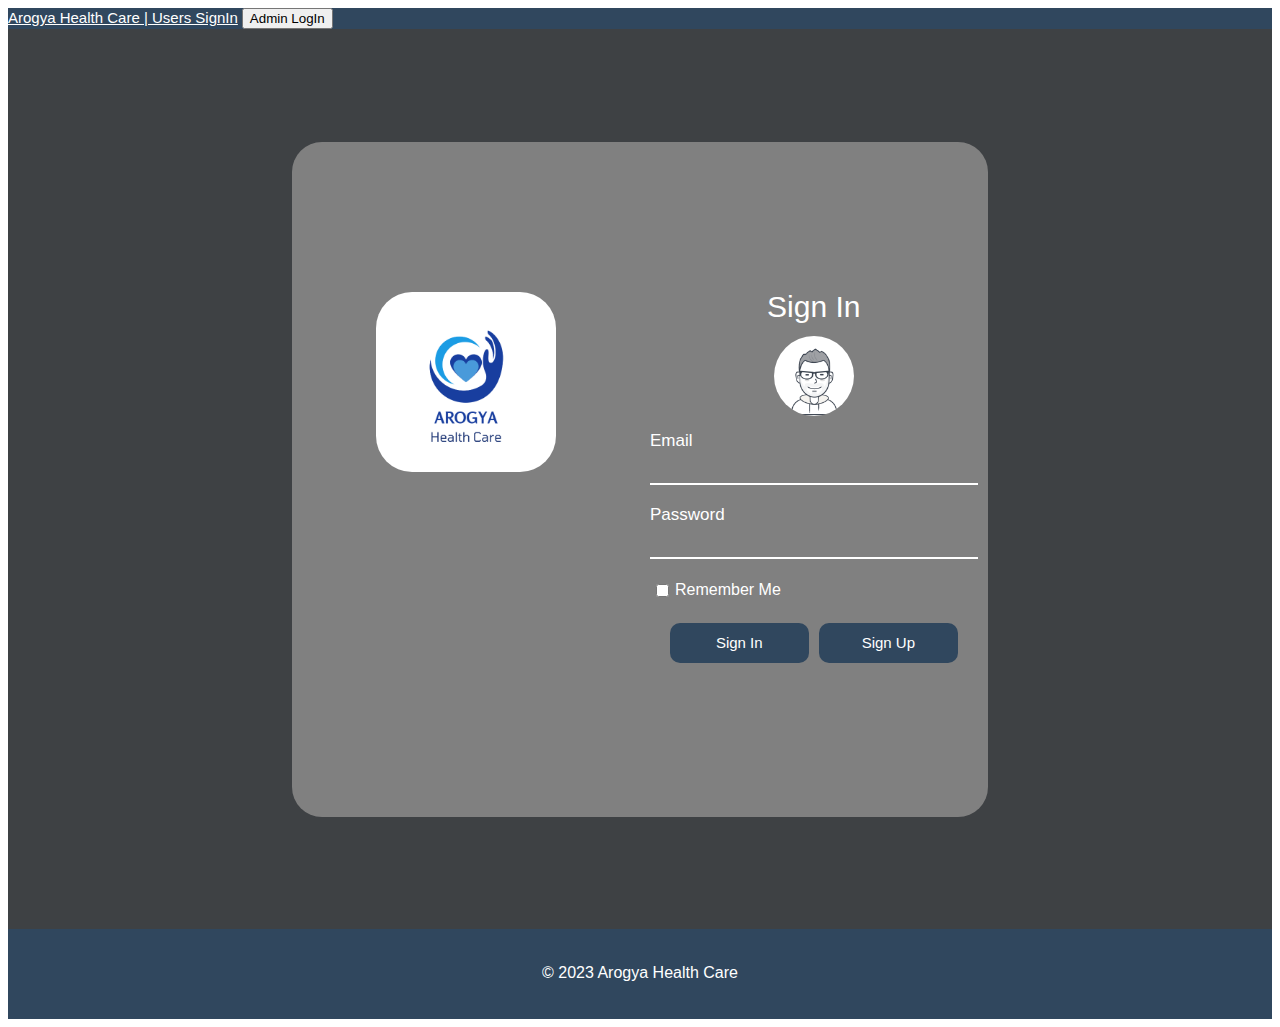
<file: index.html>
<!DOCTYPE html>
<html lang="en">

<head>
    <meta charset="UTF-8">
    <meta http-equiv="X-UA-Compatible" content="IE=edge">
    <meta name="viewport" content="width=device-width, initial-scale=1.0">
    <link rel="stylesheet" href="style.css">
    <link rel="shortcut icon" href="users/assets/images/fav.jpg">
    <link href="https://cdn.jsdelivr.net/npm/bootstrap@5.1.3/dist/css/bootstrap.min.css" rel="stylesheet"
        integrity="sha384-1BmE4kWBq78iYhFldvKuhfTAU6auU8tT94WrHftjDbrCEXSU1oBoqyl2QvZ6jIW3" crossorigin="anonymous">
    <title>Arogya Health Care | SignIn</title>
    <style>
        .d2 {
            width: 55%;
            height: 75vh;
            padding-top: -20px;
        }
        .i1{
            margin-top: -14px;
        }
    </style>
</head>

<body>

    <div>

        <!-- Nav Bar -->
        <div>
            <nav class="navbar navbar1">
                <div class="container-fluid">
                    <a href='' class="navbar-brand d">Arogya Health Care | Users SignIn</a>
                    <button class="btn  btn-light" type="submit" onclick="window.location.href='admin/signin/';">Admin
                        LogIn</button>
                </div>
            </nav>
        </div>


        <!-- SignIn -->
        <div class="d1">

            <div class="d2">
                <div class="d3">
                    <div class="xx">
                        <div class="xxx"></div>
                    </div>
                </div>

                <form method="post" action="signin.php" class="d4">

                    <div class="i1">Sign In</div>

                    <div class="i2">
                        <div class="i3"></div>
                    </div>

                    <div class="i4">
                        <div class="i5">Email</div>
                        <input class="i6" type='text' name="email" />
                    </div>

                    <div class="i4">
                        <div class="i5">Password</div>
                        <input class="i6" type="password" name="password" />
                    </div>

                    <div class="i7">
                        <input type="checkbox" />
                        <div class="i8">Remember Me</div>
                    </div>

                    <div class="i9">
                        <button type="submit" class="i10">Sign In</button>
                        <button type="button" class="i11"
                            onclick="window.location.href='users/signup/signup.html';">Sign Up</button>
                    </div>

                </form>

            </div>

        </div>

        <!-- Footer -->
        <div class="ff1">
            <p class="ff2">&copy; 2023 Arogya Health Care</p>
        </div>
    </div>

</body>

</html>
</file>
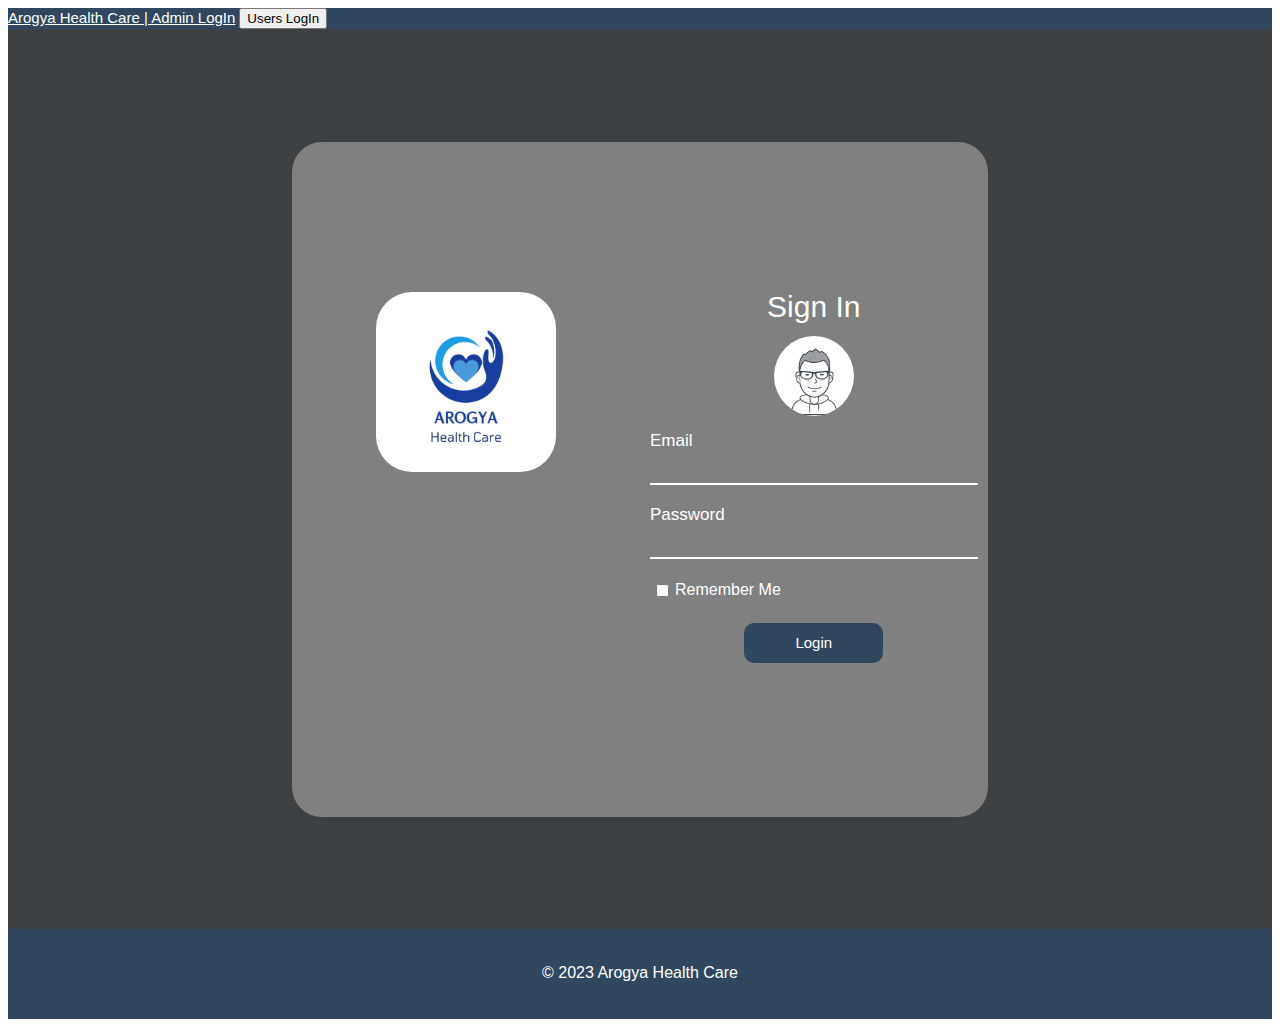
<file: admin/signin/index.html>
<!DOCTYPE html>
<html lang="en">

<head>
    <meta charset="UTF-8">
    <meta http-equiv="X-UA-Compatible" content="IE=edge">
    <meta name="viewport" content="width=device-width, initial-scale=1.0">
    <link rel="stylesheet" href="../../style.css">
    <link rel="shortcut icon" href="../../users/assets/images/fav.jpg">
    <link href="https://cdn.jsdelivr.net/npm/bootstrap@5.1.3/dist/css/bootstrap.min.css" rel="stylesheet"
        integrity="sha384-1BmE4kWBq78iYhFldvKuhfTAU6auU8tT94WrHftjDbrCEXSU1oBoqyl2QvZ6jIW3" crossorigin="anonymous">
    <title>Arogya Health Care | Admin</title>
    <style>
         .d2 {
            width: 55%;
            height: 75vh;
            padding-top: -20px;
        }
        .i1{
            margin-top: -14px;
        }
    </style>
</head>

<body>

    <div>

        <!-- Nav Bar -->
        <div>
            <nav class="navbar navbar1">
                <div class="container-fluid">
                    <a href='' class="navbar-brand d">Arogya Health Care | Admin LogIn</a>
                    <button class="btn  btn-light" type="submit" onclick="window.location.href='../../';">Users
                        LogIn</button>
                </div>
            </nav>
        </div>


        <!-- SignIn/ SignUp -->
        <div class="d1">

            <div class="d2">
                <div class="d3">
                    <div class="xx">
                        <div class="xxx"></div>
                    </div>
                </div>

                <form name="login" class="d4">

                    <div class="i1">Sign In</div>

                    <div class="i2">
                        <div class="i3"></div>
                    </div>

                    <div class="i4">
                        <div class="i5">Email</div>
                        <input class="i6" type='text' name="email" />
                    </div>

                    <div class="i4">
                        <div class="i5">Password</div>
                        <input class="i6" type="password" name="password" />
                    </div>

                    <div class="i7">
                        <input type="checkbox" />
                        <div class="i8">Remember Me</div>
                    </div>

                    <div class="i9">
                        <input class="i10" type="button" onclick="check(this.form)" value="Login"/>
                    </div>

                </form>

            </div>

        </div>

        <!-- Footer -->
        <div class="ff1">
            <p class="ff2">&copy; 2023 Arogya Health Care</p>
        </div>
    </div>


    <script language="javascript">
        function check(form) {
            if (form.email.value == "chamika@gmail.com" && form.password.value == "123456") {
                alert("Successfully Logged In !");
                window.location = "../dashboard/dashboard.html";
            }
            else {
                alert("Error! Password or Username incorrect");
            }
        }
    </script>

</body>

</html>
</file>
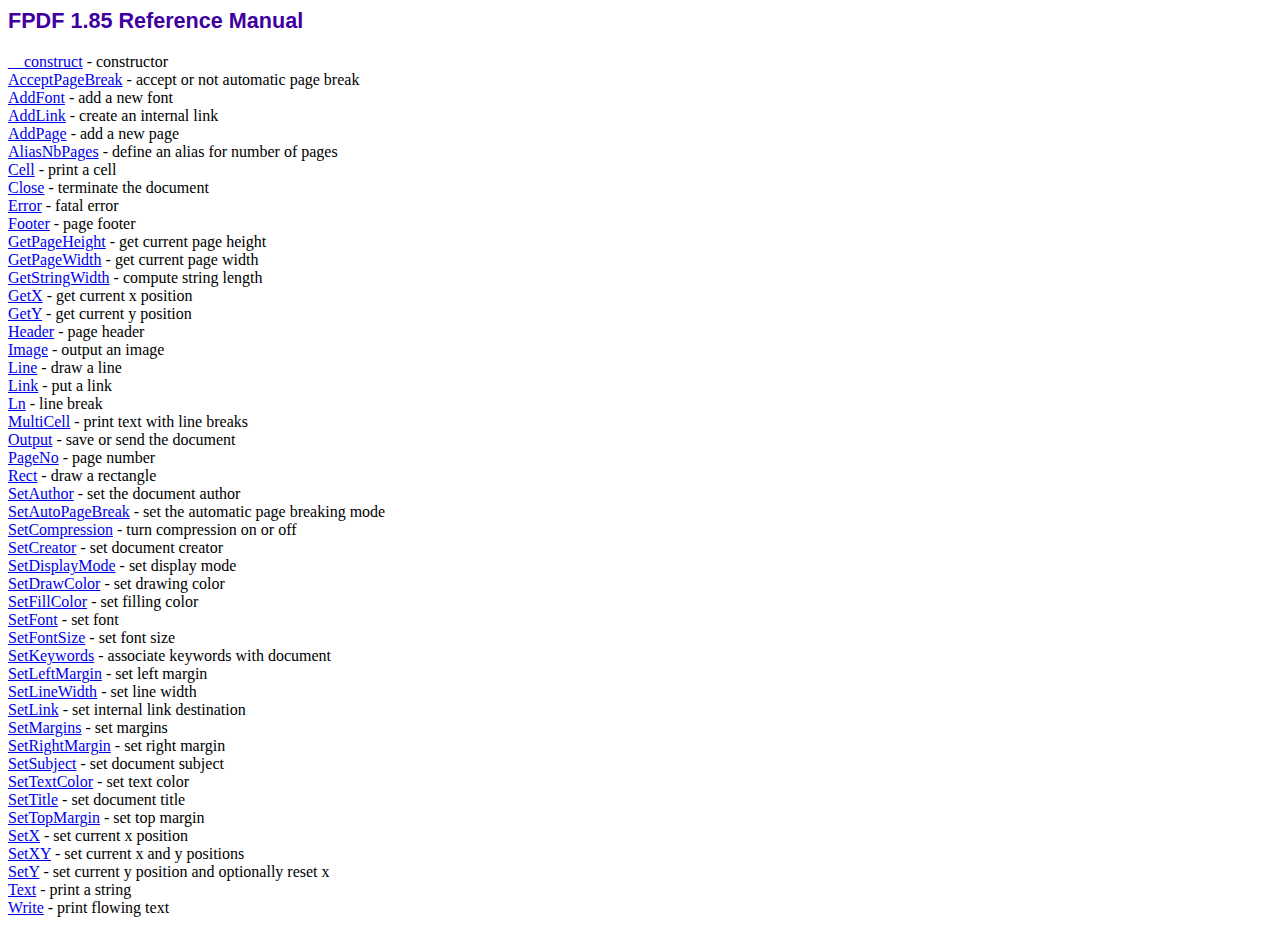
<file: admin/invoice/fpdf/doc/index.htm>
<!DOCTYPE html PUBLIC "-//W3C//DTD HTML 4.01 Transitional//EN">
<html>
<head>
<meta http-equiv="Content-Type" content="text/html; charset=ISO-8859-1">
<title>FPDF 1.85 Reference Manual</title>
<link type="text/css" rel="stylesheet" href="../fpdf.css">
</head>
<body>
<h1>FPDF 1.85 Reference Manual</h1>
<a href="__construct.htm">__construct</a> - constructor<br>
<a href="acceptpagebreak.htm">AcceptPageBreak</a> - accept or not automatic page break<br>
<a href="addfont.htm">AddFont</a> - add a new font<br>
<a href="addlink.htm">AddLink</a> - create an internal link<br>
<a href="addpage.htm">AddPage</a> - add a new page<br>
<a href="aliasnbpages.htm">AliasNbPages</a> - define an alias for number of pages<br>
<a href="cell.htm">Cell</a> - print a cell<br>
<a href="close.htm">Close</a> - terminate the document<br>
<a href="error.htm">Error</a> - fatal error<br>
<a href="footer.htm">Footer</a> - page footer<br>
<a href="getpageheight.htm">GetPageHeight</a> - get current page height<br>
<a href="getpagewidth.htm">GetPageWidth</a> - get current page width<br>
<a href="getstringwidth.htm">GetStringWidth</a> - compute string length<br>
<a href="getx.htm">GetX</a> - get current x position<br>
<a href="gety.htm">GetY</a> - get current y position<br>
<a href="header.htm">Header</a> - page header<br>
<a href="image.htm">Image</a> - output an image<br>
<a href="line.htm">Line</a> - draw a line<br>
<a href="link.htm">Link</a> - put a link<br>
<a href="ln.htm">Ln</a> - line break<br>
<a href="multicell.htm">MultiCell</a> - print text with line breaks<br>
<a href="output.htm">Output</a> - save or send the document<br>
<a href="pageno.htm">PageNo</a> - page number<br>
<a href="rect.htm">Rect</a> - draw a rectangle<br>
<a href="setauthor.htm">SetAuthor</a> - set the document author<br>
<a href="setautopagebreak.htm">SetAutoPageBreak</a> - set the automatic page breaking mode<br>
<a href="setcompression.htm">SetCompression</a> - turn compression on or off<br>
<a href="setcreator.htm">SetCreator</a> - set document creator<br>
<a href="setdisplaymode.htm">SetDisplayMode</a> - set display mode<br>
<a href="setdrawcolor.htm">SetDrawColor</a> - set drawing color<br>
<a href="setfillcolor.htm">SetFillColor</a> - set filling color<br>
<a href="setfont.htm">SetFont</a> - set font<br>
<a href="setfontsize.htm">SetFontSize</a> - set font size<br>
<a href="setkeywords.htm">SetKeywords</a> - associate keywords with document<br>
<a href="setleftmargin.htm">SetLeftMargin</a> - set left margin<br>
<a href="setlinewidth.htm">SetLineWidth</a> - set line width<br>
<a href="setlink.htm">SetLink</a> - set internal link destination<br>
<a href="setmargins.htm">SetMargins</a> - set margins<br>
<a href="setrightmargin.htm">SetRightMargin</a> - set right margin<br>
<a href="setsubject.htm">SetSubject</a> - set document subject<br>
<a href="settextcolor.htm">SetTextColor</a> - set text color<br>
<a href="settitle.htm">SetTitle</a> - set document title<br>
<a href="settopmargin.htm">SetTopMargin</a> - set top margin<br>
<a href="setx.htm">SetX</a> - set current x position<br>
<a href="setxy.htm">SetXY</a> - set current x and y positions<br>
<a href="sety.htm">SetY</a> - set current y position and optionally reset x<br>
<a href="text.htm">Text</a> - print a string<br>
<a href="write.htm">Write</a> - print flowing text<br>
</body>
</html>
</file>
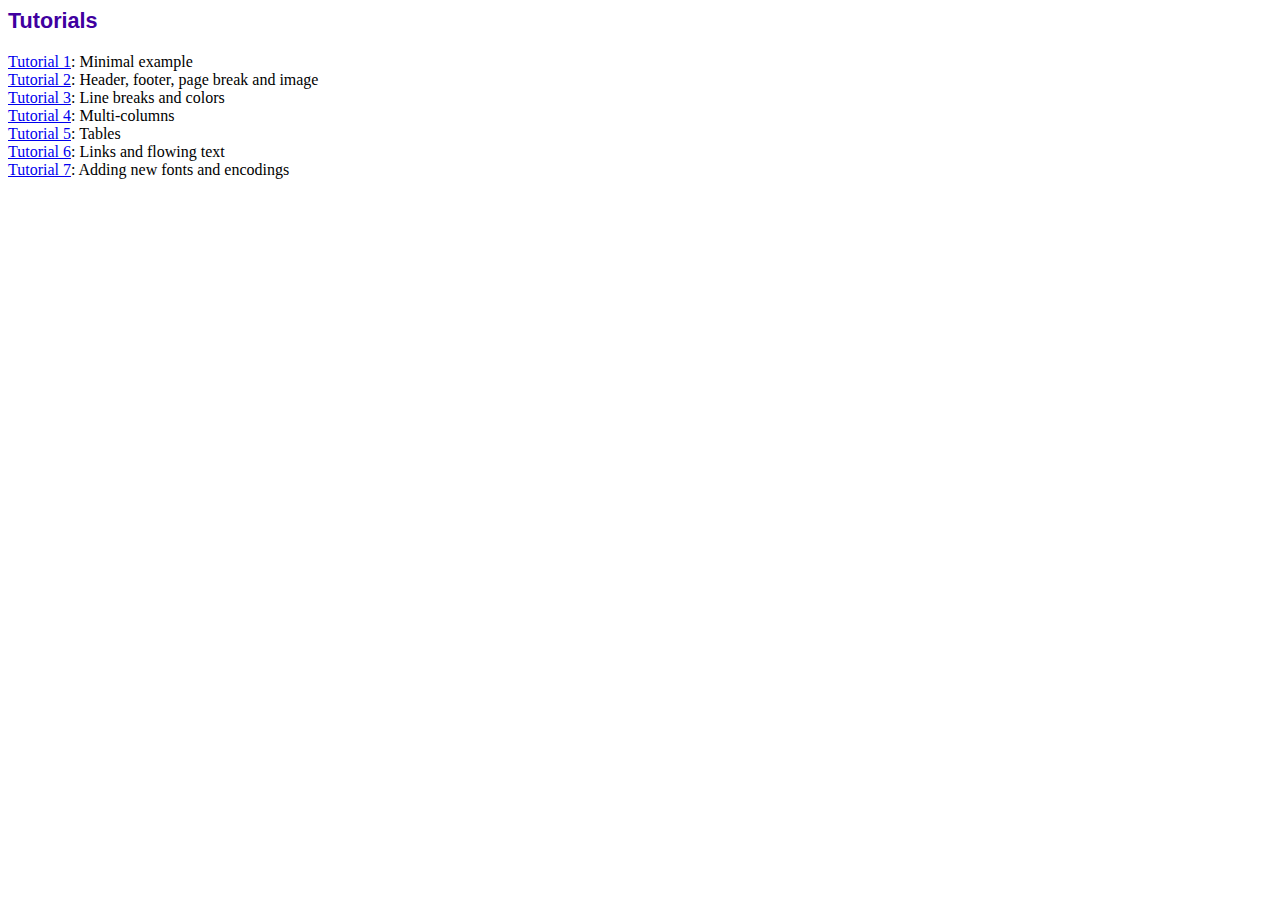
<file: admin/invoice/fpdf/tutorial/index.htm>
<!DOCTYPE html PUBLIC "-//W3C//DTD HTML 4.01 Transitional//EN">
<html>
<head>
<meta http-equiv="Content-Type" content="text/html; charset=ISO-8859-1">
<title>Tutorials</title>
<link type="text/css" rel="stylesheet" href="../fpdf.css">
</head>
<body>
<h1>Tutorials</h1>
<ul style="list-style-type:none; margin-left:0; padding-left:0">
<li><a href="tuto1.htm">Tutorial 1</a>: Minimal example</li>
<li><a href="tuto2.htm">Tutorial 2</a>: Header, footer, page break and image</li>
<li><a href="tuto3.htm">Tutorial 3</a>: Line breaks and colors</li>
<li><a href="tuto4.htm">Tutorial 4</a>: Multi-columns</li>
<li><a href="tuto5.htm">Tutorial 5</a>: Tables</li>
<li><a href="tuto6.htm">Tutorial 6</a>: Links and flowing text</li>
<li><a href="tuto7.htm">Tutorial 7</a>: Adding new fonts and encodings</li>
</ul>
</body>
</html>
</file>
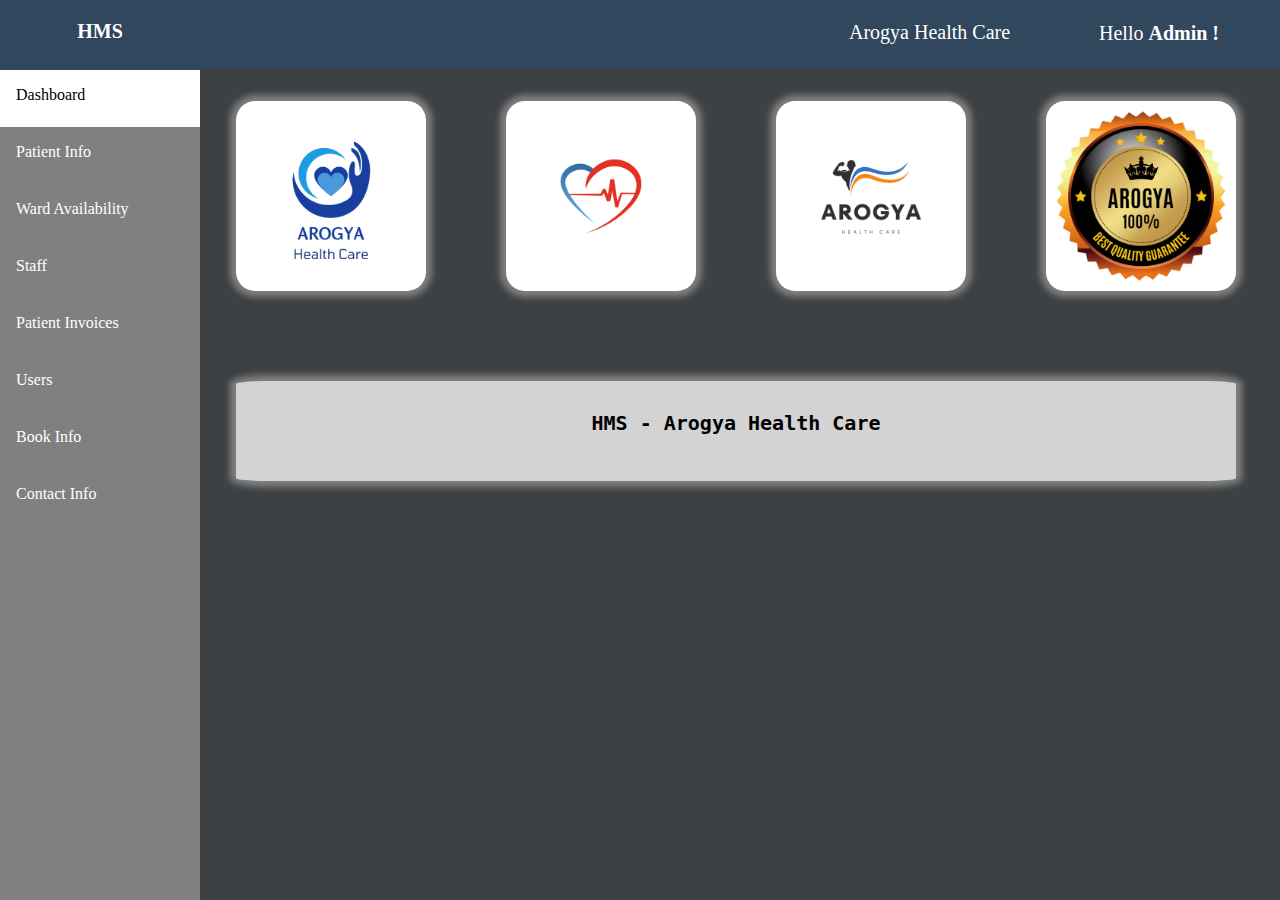
<file: admin/dashboard/dashboard.html>
<!DOCTYPE html>
<html lang="en">

<head>
    <meta charset="UTF-8">
    <meta http-equiv="X-UA-Compatible" content="IE=edge">
    <meta name="viewport" content="width=device-width, initial-scale=1.0">
    <link rel="stylesheet" href="../patientinfo/patientinfo.css">
    <link rel="shortcut icon" href="../../users/assets/images/fav.jpg">
    <link rel="stylesheet" href="style.css">
    <title>Dashboard</title>
    <style>
        .wdd {
            height: 25px;
        }

        div.content {
            height: 100%;
        }

        /* .ddi2 {
            margin-left: 300px;
        } */
    </style>
</head>

<body>

    <!-- The sidebar -->
    <div class="sidebar">
        <p class="wdd1 pp2"><strong>HMS</strong> </p>
        <a class="active wdd" href="dashboard.html">Dashboard</a>
        <a class="wdd" href="../patientinfo/patientinfo.php">Patient Info</a>
        <a class="wdd" href="../wardinfo/wardinfo.php">Ward Availability</a>
        <a class="wdd" href="../staffinfo/staffinfo.php">Staff</a>
        <a class="wdd" href="../invoice/invoice.php">Patient Invoices</a>
        <a class="wdd" href="../usersinfo/usersinfo.php">Users</a>
        <a class="wdd" href="../bookinfo/bookinfo.php">Book Info</a>
        <a class="wdd" href="../contactinfo/contactinfo.php">Contact Info</a>
    </div>

    <!-- Page content -->
    <div class="content">
        <div class="wdd2">
            <p class="pp3">Arogya Health Care</strong></p>
            <p class="pp1">Hello <strong>Admin !</strong></p>
        </div>
        <div>
            <div class="ddi1"></div>
            <div class="ddi2"></div>
            <div class="ddi3"></div>
            <div class="ddi4"></div>
            <div class="ddi5">
                <h2 class="okok" style="text-align: center; padding-top: 20px; font-size: 20px; color: black; font-family: monospace;">HMS - Arogya Health Care</h2>
            </div>
        </div>

    </div>



</body>

</html>
</file>
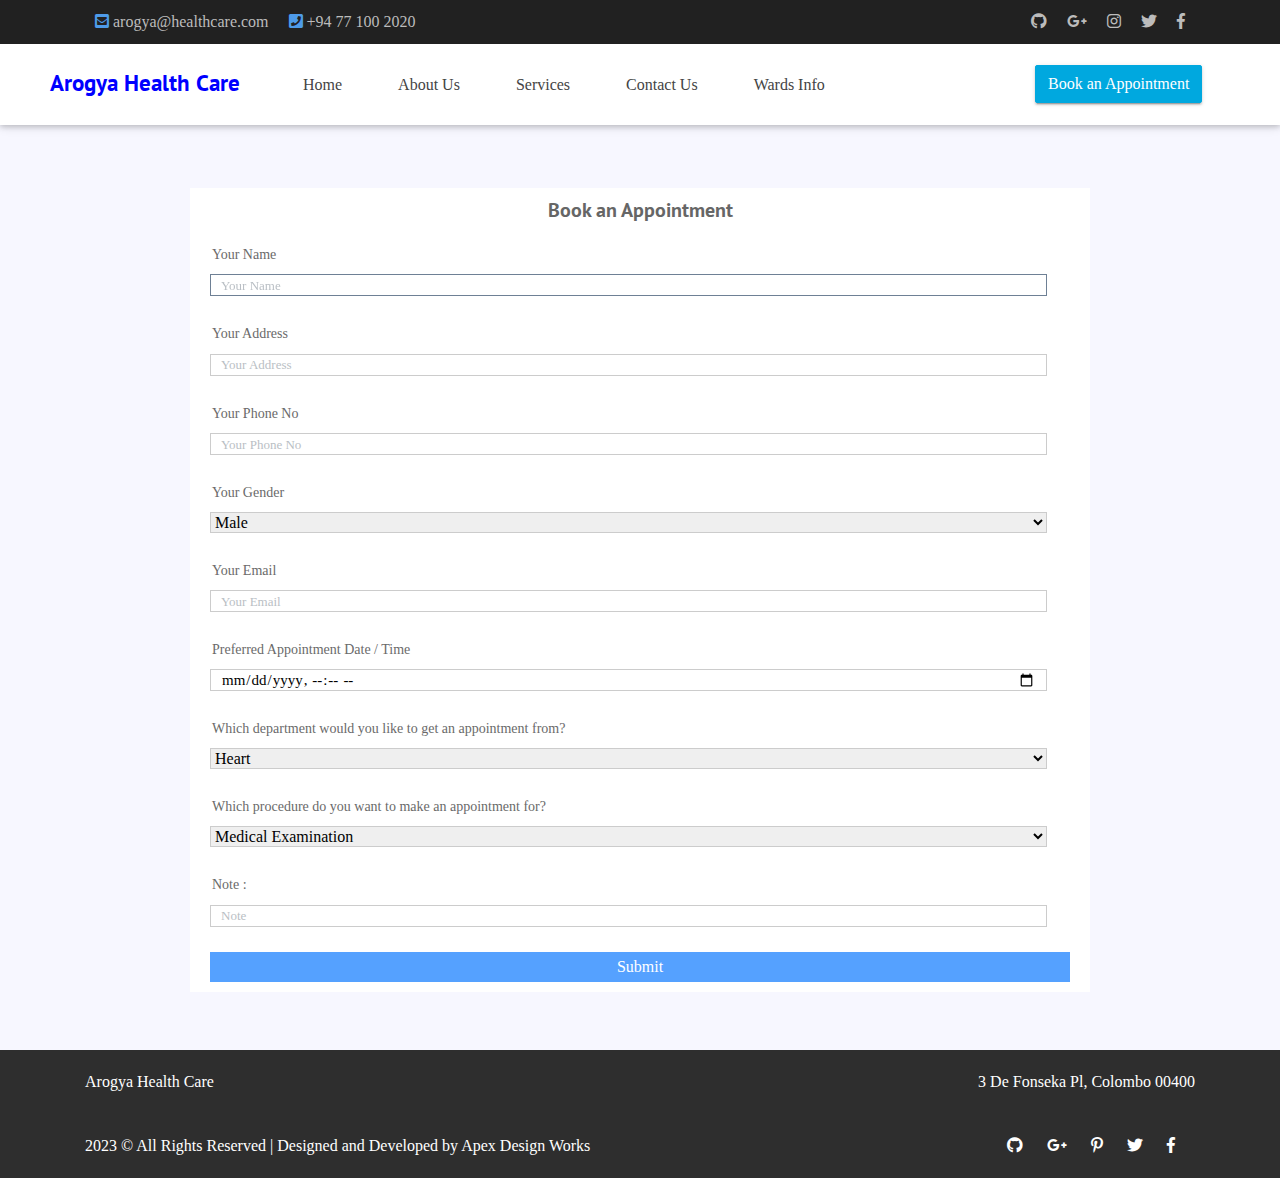
<file: users/book/book.html>
<!DOCTYPE html>
<html lang="en">
<head>
    <meta charset="UTF-8">
    <meta http-equiv="X-UA-Compatible" content="IE=edge">
    <meta name="viewport" content="width=device-width, initial-scale=1.0">
    <title> Arogya Health Care | Book</title>

    <link rel="stylesheet" href="book.css">
    <link rel="shortcut icon" href="../assets/images/fav.jpg">
    <link rel="stylesheet" href="../assets/css/bootstrap.min.css">
    <link rel="stylesheet" href="../assets/css/fontawsom-all.min.css">
    <link rel="stylesheet" href="../assets/css/animate.css">
    <link rel="stylesheet" type="text/css" href="../assets/css/style.css" />

    <style>
        .rt{
            height: 1050px;
        }
        .rtt{
            margin-top: -40px;
        }
    </style>
</head>
<body>
    <header>
        <div class="header-top">
            <div class="container">
                <div class="row">
                    <div class="col-lg-7 col-md-12 left-item">
                        <ul>
                            <li><i class="fas fa-envelope-square"></i> arogya@healthcare.com</li>
                            <li><i class="fas fa-phone-square"></i> +94 77 100 2020</li>
                        </ul>
                    </div>
                    <div class="col-lg-5 d-none d-lg-block right-item">
                        <ul>
                            <li><a><i class="fab fa-github"></i></a></li>
                            <li><a><i class="fab fa-google-plus-g"></i></a></li>
                            <li> <a><i class="fab fa-instagram"></i></a></li>
                            <li><a><i class="fab fa-twitter"></i></a></li>
                            <li> <a><i class="fab fa-facebook-f"></i></a></li>
                        </ul>
                    </div>
                </div>

            </div>
        </div>
        <div id="nav-head" class="header-nav">
            <div class="container">
                <div class="row">
                    <div class="col-lg-2 col-md-3 no-padding col-sm-12 nav-img">
                        <p style="padding-top: 22px; font-size: 23px; margin-left: -20px; color: blue;"><strong>Arogya Health Care</strong></p>
                       <a data-toggle="collapse" data-target="#menu" href="#menu" ><i class="fas d-block d-md-none small-menu fa-bars"></i></a>
                    </div>
                    <div id="menu" class="col-lg-8 col-md-9 d-none d-md-block nav-item">
                        <ul>
                            <li><a href="../home/home.html">Home</a></li>
                            <li><a href="../aboutus/aboutus.html">About Us</a></li>
                            <li><a href="../services/services.html">Services</a></li>
                            <li><a href="../contactus/contactus.html">Contact Us</a></li>
                            <li><a href="../wardsinfo/wardsinfo.php">Wards Info</a></li>
                        </ul>
                    </div>
                    <div class="col-sm-2 d-none d-lg-block appoint">
                        <button onclick="window.location.href='../book/book.html';" type="button" class="btn btn-info">Book an Appointment</button>
                    </div>
                </div>

            </div>
        </div>

    </header>

    <div class="slider-detail rt">
        <div class="rtt">
        <form action="insert.php" class="form" method="post" name="login">
            <h1 class="login-title">Book an Appointment</h1>
            <label class="lbl1">Your Name</label><br>
            <input type="text" class="login-input" name="name" placeholder="Your Name" autofocus="true" />
            <label class="lbl1">Your Address</label><br>   
            <input type="text" class="login-input" name="address" placeholder="Your Address" />
            <label class="lbl1">Your Phone No</label><br>   
            <input type="number" class="login-input" name="phoneno" placeholder="Your Phone No" /><br>
            <label class="lbl1">Your Gender</label><br>
            <select style="margin-bottom: 25px; width: calc(100% - 23px); border: 1px solid #ccc;" name="gender">
                <option value="Male">Male</option>
                <option value="Female">Female</option>
            </select>
            <label class="lbl1">Your Email</label><br>
            <input type="text" class="login-input" name="email" placeholder="Your Email" />
            <label class="lbl1">Preferred Appointment Date / Time</label><br>
            <input type="datetime-local" class="login-input" name="time" placeholder="Staff's Name" />
            <label class="lbl1">Which department would you like to get an appointment from?
            </label>
            <select style="margin-bottom: 25px; width: calc(100% - 23px); border: 1px solid #ccc;" name="department">
                <option value="Heart">Heart</option>
                <option value="Mental">Mental</option>
            </select>
            <label class="lbl1">Which procedure do you want to make an appointment for?</label>
            <select style="margin-bottom: 25px; width: calc(100% - 23px); border: 1px solid #ccc;" name="procedure">
                <option value="Medical Examination">Medical Examination</option>
                <option value="Doctor Check">Doctor Check</option>
                <option value="Result Analysis">Result Analysis</option>
                <option value="Check-Up">Check-Up</option>
            </select>
            <label class="lbl1">Note :</label>
            <input type="text" class="login-input" name="note" placeholder="Note" />
            <input type="submit" value="Submit" name="submit" class="login-button" />
        </form>
    </div>
    </div>
    <footer class="fcve copy">
        <div class="container">
            <a class="fcve1">Arogya Health Care</a>
            <span>
                <p class="fcve2">3 De Fonseka Pl, Colombo 00400</p>
            </span>
        </div>
    </footer>

    <div class="copy">
        <div class="container">
            <a href="https://chamika-srimantha.me">2023 &copy; All Rights Reserved | Designed and Developed by
                Apex Design Works</a>

            <span>
                <a><i class="fab fa-github"></i></a>
                <a><i class="fab fa-google-plus-g"></i></a>
                <a><i class="fab fa-pinterest-p"></i></a>
                <a><i class="fab fa-twitter"></i></a>
                <a><i class="fab fa-facebook-f"></i></a>
            </span>
        </div>

    </div>
</body>
</html>
</file>
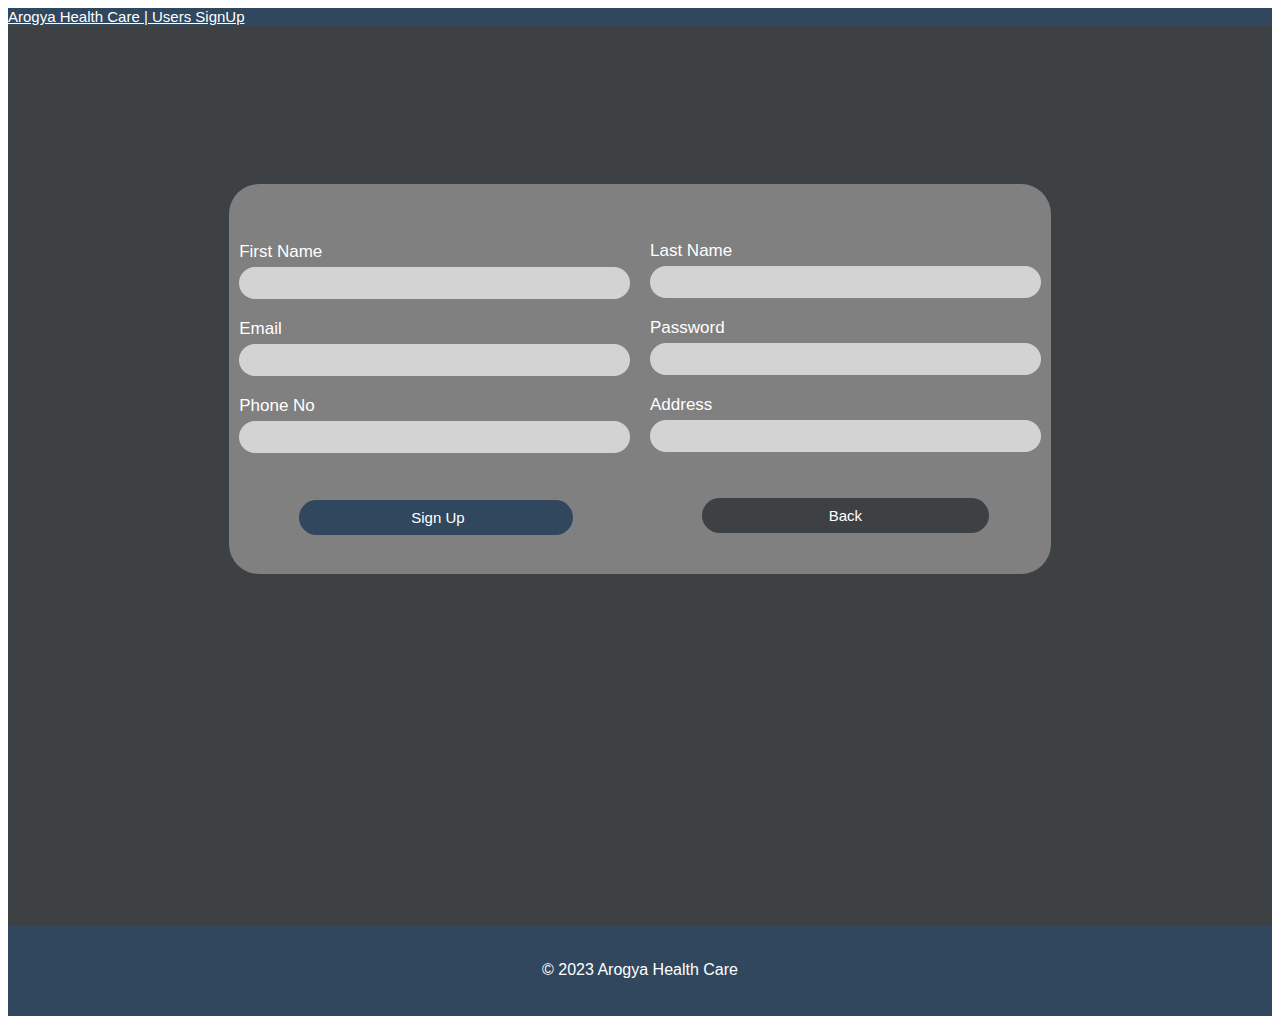
<file: users/signup/signup.html>
<!DOCTYPE html>
<html lang="en">

<head>
    <meta charset="UTF-8">
    <meta http-equiv="X-UA-Compatible" content="IE=edge">
    <meta name="viewport" content="width=device-width, initial-scale=1.0">
    <title>Arogya Health Care | SignUp</title>
    <link rel="stylesheet" href="signup.css">
    <link rel="shortcut icon" href="../assets/images/fav.jpg">
    <link rel="stylesheet" href="../../style.css">
    <link href="https://cdn.jsdelivr.net/npm/bootstrap@5.1.3/dist/css/bootstrap.min.css" rel="stylesheet"
        integrity="sha384-1BmE4kWBq78iYhFldvKuhfTAU6auU8tT94WrHftjDbrCEXSU1oBoqyl2QvZ6jIW3" crossorigin="anonymous">

</head>

<body>
    <div>

        <!-- Nav Bar -->
        <div>
            <nav class="navbar navbar1">
                <div class="container-fluid">
                    <a href='' class="navbar-brand d">Arogya Health Care | Users SignUp</a>
                    <!-- <button class="btn  btn-light" type="submit" onclick="window.location.href='../';">Users LogIn</button> -->
                </div>
            </nav>
        </div>


        <!-- SignUp -->
        <div class="d1">

            <form action="signup.php" method="post" class="b2">
                <div class="b3">

                    <div class="b6 bb6">
                        <div class="b7">First Name</div>
                        <input class="b8" type="text" name="fname" />
                    </div>

                    <div class="b6">
                        <div class="b7">Email</div>
                        <input class="b8" type='text' name="email" />
                    </div>

                    <div class="b6">
                        <div class="b7">Phone No</div>
                        <input class="b8" type='text' name="phoneno" />
                    </div>

                    <div class="b6">
                        <button type="submit" class="b10">Sign Up</button>
                    </div>

                </div>



                <div class="b4">

                    <div class="b6">
                        <div class="b7 v1">Last Name</div>
                        <input class="b8" name="lname" />
                    </div>

                    <div class="b6">
                        <div class="b7">Password</div>
                        <input class="b8" type='password' name="password" />
                    </div>

                    <div class="b6">
                        <div class="b7">Address</div>
                        <input class="b8" type='text' name="address" />
                    </div>

                    <div class="b9">
                        <button type="button" onclick="window.location.href='../../index.html';" class="b11">Back</button>
                    </div>

                </div>
            </form>
        </div>

        <!-- Footer -->
        <div class="ff1">
            <p class="ff2">&copy; 2023 Arogya Health Care</p>
        </div>
    </div>
</body>

</html>
</file>
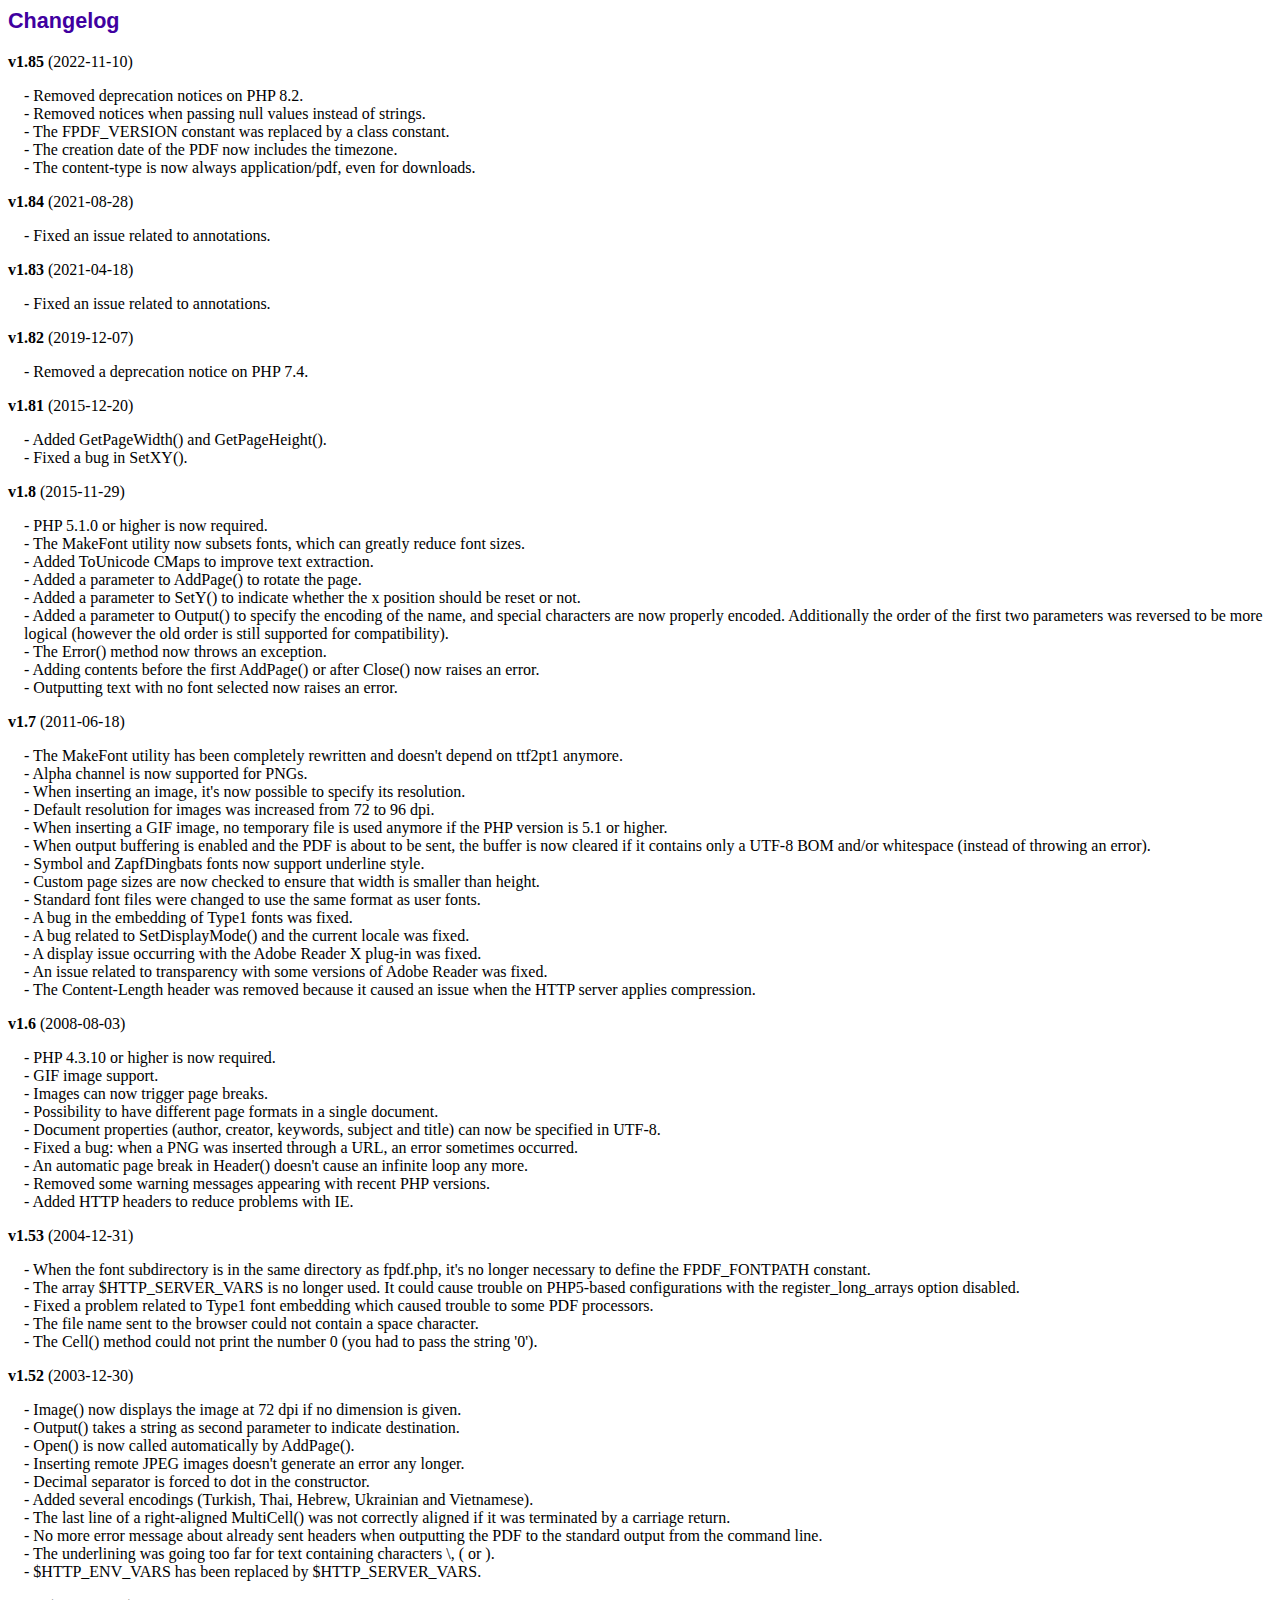
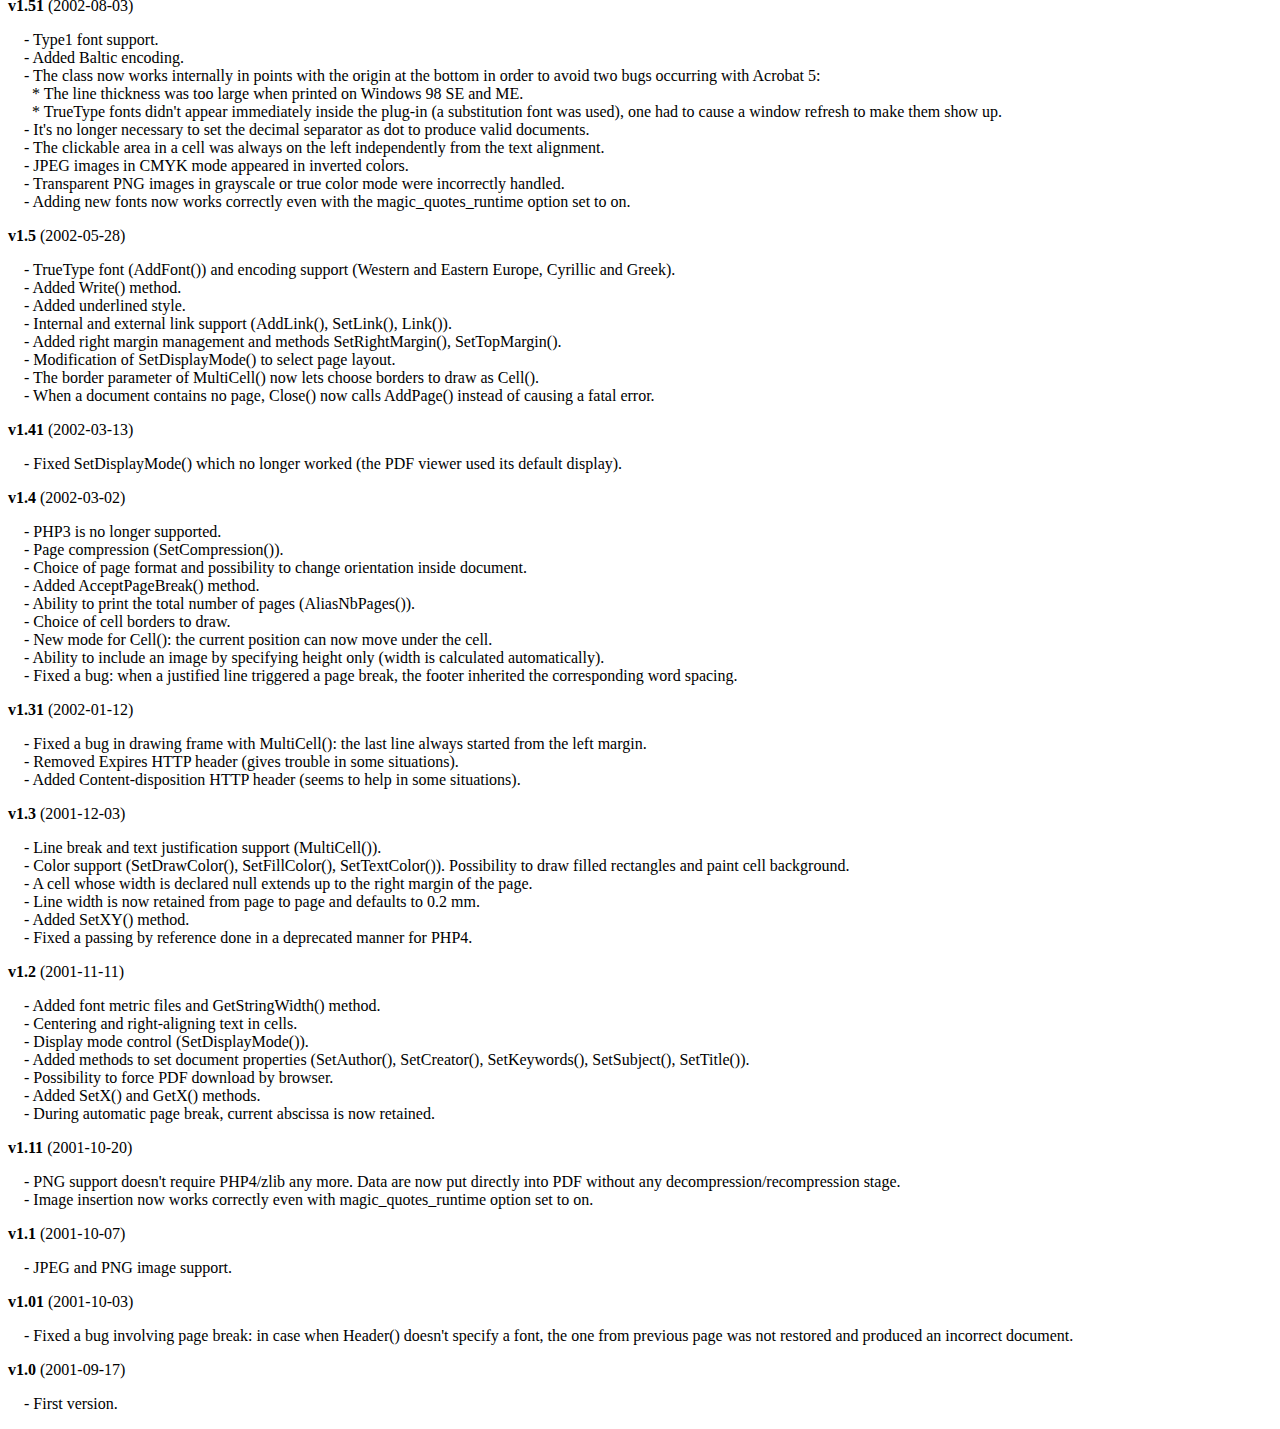
<file: admin/invoice/fpdf/changelog.htm>
<!DOCTYPE html PUBLIC "-//W3C//DTD HTML 4.01 Transitional//EN">
<html>
<head>
<meta http-equiv="Content-Type" content="text/html; charset=ISO-8859-1">
<title>Changelog</title>
<link type="text/css" rel="stylesheet" href="fpdf.css">
<style type="text/css">
dd {margin:1em 0 1em 1em}
</style>
</head>
<body>
<h1>Changelog</h1>
<dl>
<dt><strong>v1.85</strong> (2022-11-10)</dt>
<dd>
- Removed deprecation notices on PHP 8.2.<br>
- Removed notices when passing null values instead of strings.<br>
- The FPDF_VERSION constant was replaced by a class constant.<br>
- The creation date of the PDF now includes the timezone.<br>
- The content-type is now always application/pdf, even for downloads.<br>
</dd>
<dt><strong>v1.84</strong> (2021-08-28)</dt>
<dd>
- Fixed an issue related to annotations.<br>
</dd>
<dt><strong>v1.83</strong> (2021-04-18)</dt>
<dd>
- Fixed an issue related to annotations.<br>
</dd>
<dt><strong>v1.82</strong> (2019-12-07)</dt>
<dd>
- Removed a deprecation notice on PHP 7.4.<br>
</dd>
<dt><strong>v1.81</strong> (2015-12-20)</dt>
<dd>
- Added GetPageWidth() and GetPageHeight().<br>
- Fixed a bug in SetXY().<br>
</dd>
<dt><strong>v1.8</strong> (2015-11-29)</dt>
<dd>
- PHP 5.1.0 or higher is now required.<br>
- The MakeFont utility now subsets fonts, which can greatly reduce font sizes.<br>
- Added ToUnicode CMaps to improve text extraction.<br>
- Added a parameter to AddPage() to rotate the page.<br>
- Added a parameter to SetY() to indicate whether the x position should be reset or not.<br>
- Added a parameter to Output() to specify the encoding of the name, and special characters are now properly encoded. Additionally the order of the first two parameters was reversed to be more logical (however the old order is still supported for compatibility).<br>
- The Error() method now throws an exception.<br>
- Adding contents before the first AddPage() or after Close() now raises an error.<br>
- Outputting text with no font selected now raises an error.<br>
</dd>
<dt><strong>v1.7</strong> (2011-06-18)</dt>
<dd>
- The MakeFont utility has been completely rewritten and doesn't depend on ttf2pt1 anymore.<br>
- Alpha channel is now supported for PNGs.<br>
- When inserting an image, it's now possible to specify its resolution.<br>
- Default resolution for images was increased from 72 to 96 dpi.<br>
- When inserting a GIF image, no temporary file is used anymore if the PHP version is 5.1 or higher.<br>
- When output buffering is enabled and the PDF is about to be sent, the buffer is now cleared if it contains only a UTF-8 BOM and/or whitespace (instead of throwing an error).<br>
- Symbol and ZapfDingbats fonts now support underline style.<br>
- Custom page sizes are now checked to ensure that width is smaller than height.<br>
- Standard font files were changed to use the same format as user fonts.<br>
- A bug in the embedding of Type1 fonts was fixed.<br>
- A bug related to SetDisplayMode() and the current locale was fixed.<br>
- A display issue occurring with the Adobe Reader X plug-in was fixed.<br>
- An issue related to transparency with some versions of Adobe Reader was fixed.<br>
- The Content-Length header was removed because it caused an issue when the HTTP server applies compression.<br>
</dd>
<dt><strong>v1.6</strong> (2008-08-03)</dt>
<dd>
- PHP 4.3.10 or higher is now required.<br>
- GIF image support.<br>
- Images can now trigger page breaks.<br>
- Possibility to have different page formats in a single document.<br>
- Document properties (author, creator, keywords, subject and title) can now be specified in UTF-8.<br>
- Fixed a bug: when a PNG was inserted through a URL, an error sometimes occurred.<br>
- An automatic page break in Header() doesn't cause an infinite loop any more.<br>
- Removed some warning messages appearing with recent PHP versions.<br>
- Added HTTP headers to reduce problems with IE.<br>
</dd>
<dt><strong>v1.53</strong> (2004-12-31)</dt>
<dd>
- When the font subdirectory is in the same directory as fpdf.php, it's no longer necessary to define the FPDF_FONTPATH constant.<br>
- The array $HTTP_SERVER_VARS is no longer used. It could cause trouble on PHP5-based configurations with the register_long_arrays option disabled.<br>
- Fixed a problem related to Type1 font embedding which caused trouble to some PDF processors.<br>
- The file name sent to the browser could not contain a space character.<br>
- The Cell() method could not print the number 0 (you had to pass the string '0').<br>
</dd>
<dt><strong>v1.52</strong> (2003-12-30)</dt>
<dd>
- Image() now displays the image at 72 dpi if no dimension is given.<br>
- Output() takes a string as second parameter to indicate destination.<br>
- Open() is now called automatically by AddPage().<br>
- Inserting remote JPEG images doesn't generate an error any longer.<br>
- Decimal separator is forced to dot in the constructor.<br>
- Added several encodings (Turkish, Thai, Hebrew, Ukrainian and Vietnamese).<br>
- The last line of a right-aligned MultiCell() was not correctly aligned if it was terminated by a carriage return.<br>
- No more error message about already sent headers when outputting the PDF to the standard output from the command line.<br>
- The underlining was going too far for text containing characters \, ( or ).<br>
- $HTTP_ENV_VARS has been replaced by $HTTP_SERVER_VARS.<br>
</dd>
<dt><strong>v1.51</strong> (2002-08-03)</dt>
<dd>
- Type1 font support.<br>
- Added Baltic encoding.<br>
- The class now works internally in points with the origin at the bottom in order to avoid two bugs occurring with Acrobat 5:<br>&nbsp;&nbsp;* The line thickness was too large when printed on Windows 98 SE and ME.<br>&nbsp;&nbsp;* TrueType fonts didn't appear immediately inside the plug-in (a substitution font was used), one had to cause a window refresh to make them show up.<br>
- It's no longer necessary to set the decimal separator as dot to produce valid documents.<br>
- The clickable area in a cell was always on the left independently from the text alignment.<br>
- JPEG images in CMYK mode appeared in inverted colors.<br>
- Transparent PNG images in grayscale or true color mode were incorrectly handled.<br>
- Adding new fonts now works correctly even with the magic_quotes_runtime option set to on.<br>
</dd>
<dt><strong>v1.5</strong> (2002-05-28)</dt>
<dd>
- TrueType font (AddFont()) and encoding support (Western and Eastern Europe, Cyrillic and Greek).<br>
- Added Write() method.<br>
- Added underlined style.<br>
- Internal and external link support (AddLink(), SetLink(), Link()).<br>
- Added right margin management and methods SetRightMargin(), SetTopMargin().<br>
- Modification of SetDisplayMode() to select page layout.<br>
- The border parameter of MultiCell() now lets choose borders to draw as Cell().<br>
- When a document contains no page, Close() now calls AddPage() instead of causing a fatal error.<br>
</dd>
<dt><strong>v1.41</strong> (2002-03-13)</dt>
<dd>
- Fixed SetDisplayMode() which no longer worked (the PDF viewer used its default display).<br>
</dd>
<dt><strong>v1.4</strong> (2002-03-02)</dt>
<dd>
- PHP3 is no longer supported.<br>
- Page compression (SetCompression()).<br>
- Choice of page format and possibility to change orientation inside document.<br>
- Added AcceptPageBreak() method.<br>
- Ability to print the total number of pages (AliasNbPages()).<br>
- Choice of cell borders to draw.<br>
- New mode for Cell(): the current position can now move under the cell.<br>
- Ability to include an image by specifying height only (width is calculated automatically).<br>
- Fixed a bug: when a justified line triggered a page break, the footer inherited the corresponding word spacing.<br>
</dd>
<dt><strong>v1.31</strong> (2002-01-12)</dt>
<dd>
- Fixed a bug in drawing frame with MultiCell(): the last line always started from the left margin.<br>
- Removed Expires HTTP header (gives trouble in some situations).<br>
- Added Content-disposition HTTP header (seems to help in some situations).<br>
</dd>
<dt><strong>v1.3</strong> (2001-12-03)</dt>
<dd>
- Line break and text justification support (MultiCell()).<br>
- Color support (SetDrawColor(), SetFillColor(), SetTextColor()). Possibility to draw filled rectangles and paint cell background.<br>
- A cell whose width is declared null extends up to the right margin of the page.<br>
- Line width is now retained from page to page and defaults to 0.2 mm.<br>
- Added SetXY() method.<br>
- Fixed a passing by reference done in a deprecated manner for PHP4.<br>
</dd>
<dt><strong>v1.2</strong> (2001-11-11)</dt>
<dd>
- Added font metric files and GetStringWidth() method.<br>
- Centering and right-aligning text in cells.<br>
- Display mode control (SetDisplayMode()).<br>
- Added methods to set document properties (SetAuthor(), SetCreator(), SetKeywords(), SetSubject(), SetTitle()).<br>
- Possibility to force PDF download by browser.<br>
- Added SetX() and GetX() methods.<br>
- During automatic page break, current abscissa is now retained.<br>
</dd>
<dt><strong>v1.11</strong> (2001-10-20)</dt>
<dd>
- PNG support doesn't require PHP4/zlib any more. Data are now put directly into PDF without any decompression/recompression stage.<br>
- Image insertion now works correctly even with magic_quotes_runtime option set to on.<br>
</dd>
<dt><strong>v1.1</strong> (2001-10-07)</dt>
<dd>
- JPEG and PNG image support.<br>
</dd>
<dt><strong>v1.01</strong> (2001-10-03)</dt>
<dd>
- Fixed a bug involving page break: in case when Header() doesn't specify a font, the one from previous page was not restored and produced an incorrect document.<br>
</dd>
<dt><strong>v1.0</strong> (2001-09-17)</dt>
<dd>
- First version.<br>
</dd>
</dl>
</body>
</html>
</file>
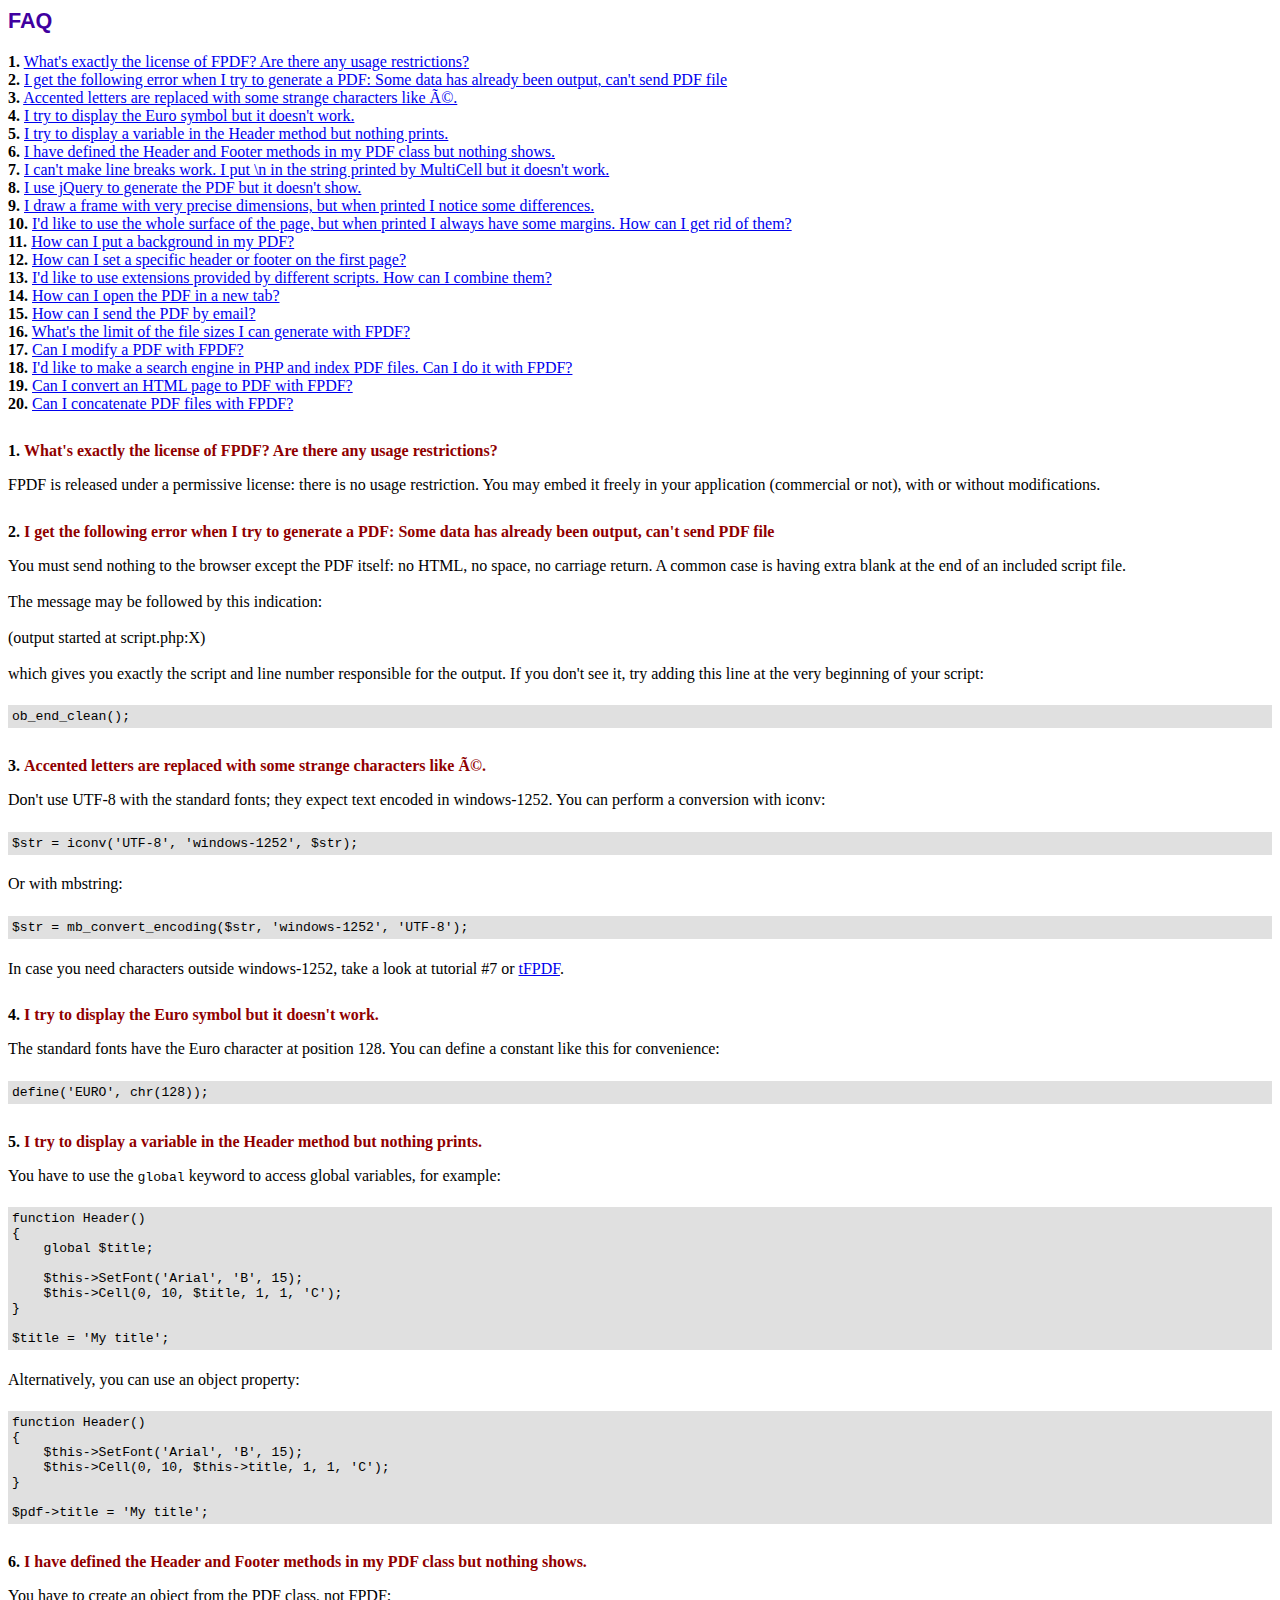
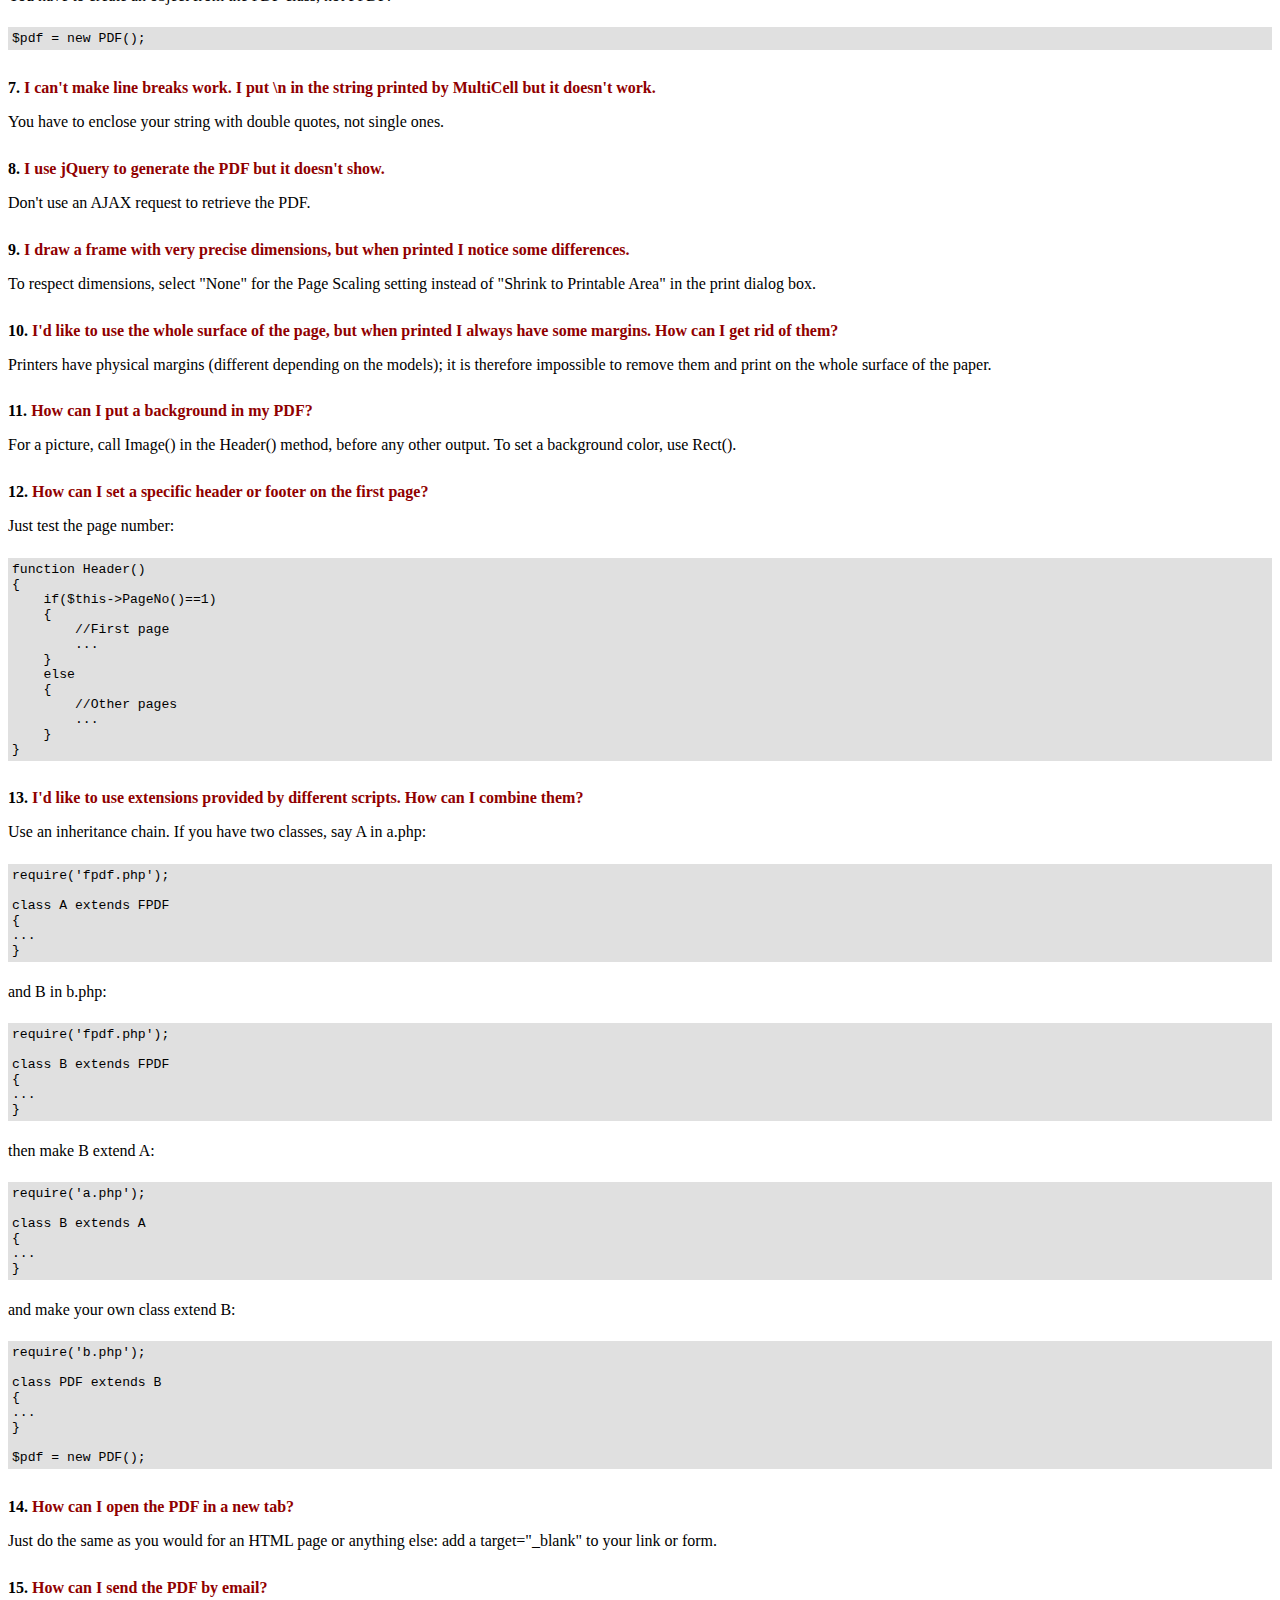
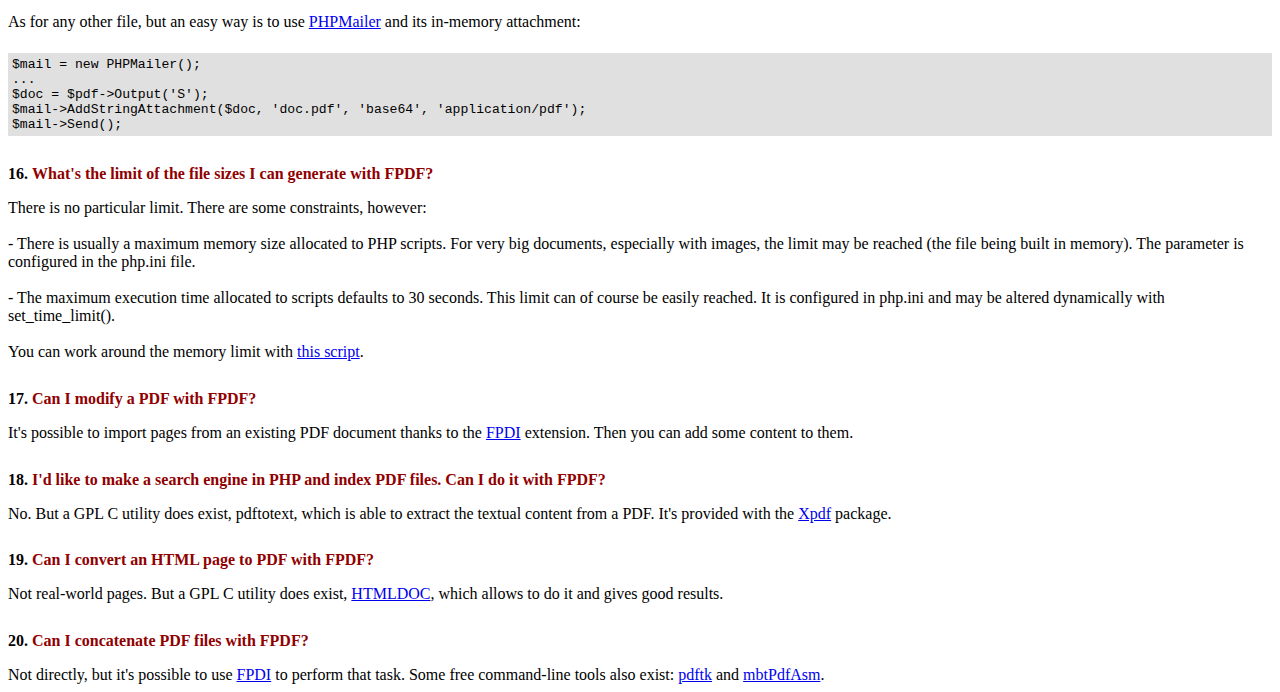
<file: admin/invoice/fpdf/FAQ.htm>
<!DOCTYPE html PUBLIC "-//W3C//DTD HTML 4.01 Transitional//EN">
<html>
<head>
<meta http-equiv="Content-Type" content="text/html; charset=ISO-8859-1">
<title>FAQ</title>
<link type="text/css" rel="stylesheet" href="fpdf.css">
<style type="text/css">
ul {list-style-type:none; margin:0; padding:0}
ul#answers li {margin-top:1.8em}
.question {font-weight:bold; color:#900000}
</style>
</head>
<body>
<h1>FAQ</h1>
<ul>
<li><b>1.</b> <a href='#q1'>What's exactly the license of FPDF? Are there any usage restrictions?</a></li>
<li><b>2.</b> <a href='#q2'>I get the following error when I try to generate a PDF: Some data has already been output, can't send PDF file</a></li>
<li><b>3.</b> <a href='#q3'>Accented letters are replaced with some strange characters like é.</a></li>
<li><b>4.</b> <a href='#q4'>I try to display the Euro symbol but it doesn't work.</a></li>
<li><b>5.</b> <a href='#q5'>I try to display a variable in the Header method but nothing prints.</a></li>
<li><b>6.</b> <a href='#q6'>I have defined the Header and Footer methods in my PDF class but nothing shows.</a></li>
<li><b>7.</b> <a href='#q7'>I can't make line breaks work. I put \n in the string printed by MultiCell but it doesn't work.</a></li>
<li><b>8.</b> <a href='#q8'>I use jQuery to generate the PDF but it doesn't show.</a></li>
<li><b>9.</b> <a href='#q9'>I draw a frame with very precise dimensions, but when printed I notice some differences.</a></li>
<li><b>10.</b> <a href='#q10'>I'd like to use the whole surface of the page, but when printed I always have some margins. How can I get rid of them?</a></li>
<li><b>11.</b> <a href='#q11'>How can I put a background in my PDF?</a></li>
<li><b>12.</b> <a href='#q12'>How can I set a specific header or footer on the first page?</a></li>
<li><b>13.</b> <a href='#q13'>I'd like to use extensions provided by different scripts. How can I combine them?</a></li>
<li><b>14.</b> <a href='#q14'>How can I open the PDF in a new tab?</a></li>
<li><b>15.</b> <a href='#q15'>How can I send the PDF by email?</a></li>
<li><b>16.</b> <a href='#q16'>What's the limit of the file sizes I can generate with FPDF?</a></li>
<li><b>17.</b> <a href='#q17'>Can I modify a PDF with FPDF?</a></li>
<li><b>18.</b> <a href='#q18'>I'd like to make a search engine in PHP and index PDF files. Can I do it with FPDF?</a></li>
<li><b>19.</b> <a href='#q19'>Can I convert an HTML page to PDF with FPDF?</a></li>
<li><b>20.</b> <a href='#q20'>Can I concatenate PDF files with FPDF?</a></li>
</ul>

<ul id='answers'>
<li id='q1'>
<p><b>1.</b> <span class='question'>What's exactly the license of FPDF? Are there any usage restrictions?</span></p>
FPDF is released under a permissive license: there is no usage restriction. You may embed it
freely in your application (commercial or not), with or without modifications.
</li>

<li id='q2'>
<p><b>2.</b> <span class='question'>I get the following error when I try to generate a PDF: Some data has already been output, can't send PDF file</span></p>
You must send nothing to the browser except the PDF itself: no HTML, no space, no carriage return. A common
case is having extra blank at the end of an included script file.<br>
<br>
The message may be followed by this indication:<br>
<br>
(output started at script.php:X)<br>
<br>
which gives you exactly the script and line number responsible for the output. If you don't see it,
try adding this line at the very beginning of your script:
<div class="doc-source">
<pre><code>ob_end_clean();</code></pre>
</div>
</li>

<li id='q3'>
<p><b>3.</b> <span class='question'>Accented letters are replaced with some strange characters like é.</span></p>
Don't use UTF-8 with the standard fonts; they expect text encoded in windows-1252.
You can perform a conversion with iconv:
<div class="doc-source">
<pre><code>$str = iconv('UTF-8', 'windows-1252', $str);</code></pre>
</div>
Or with mbstring:
<div class="doc-source">
<pre><code>$str = mb_convert_encoding($str, 'windows-1252', 'UTF-8');</code></pre>
</div>
In case you need characters outside windows-1252, take a look at tutorial #7 or
<a href="http://www.fpdf.org/?go=script&amp;id=92" target="_blank">tFPDF</a>.
</li>

<li id='q4'>
<p><b>4.</b> <span class='question'>I try to display the Euro symbol but it doesn't work.</span></p>
The standard fonts have the Euro character at position 128. You can define a constant like this
for convenience:
<div class="doc-source">
<pre><code>define('EURO', chr(128));</code></pre>
</div>
</li>

<li id='q5'>
<p><b>5.</b> <span class='question'>I try to display a variable in the Header method but nothing prints.</span></p>
You have to use the <code>global</code> keyword to access global variables, for example:
<div class="doc-source">
<pre><code>function Header()
{
    global $title;

    $this-&gt;SetFont('Arial', 'B', 15);
    $this-&gt;Cell(0, 10, $title, 1, 1, 'C');
}

$title = 'My title';</code></pre>
</div>
Alternatively, you can use an object property:
<div class="doc-source">
<pre><code>function Header()
{
    $this-&gt;SetFont('Arial', 'B', 15);
    $this-&gt;Cell(0, 10, $this-&gt;title, 1, 1, 'C');
}

$pdf-&gt;title = 'My title';</code></pre>
</div>
</li>

<li id='q6'>
<p><b>6.</b> <span class='question'>I have defined the Header and Footer methods in my PDF class but nothing shows.</span></p>
You have to create an object from the PDF class, not FPDF:
<div class="doc-source">
<pre><code>$pdf = new PDF();</code></pre>
</div>
</li>

<li id='q7'>
<p><b>7.</b> <span class='question'>I can't make line breaks work. I put \n in the string printed by MultiCell but it doesn't work.</span></p>
You have to enclose your string with double quotes, not single ones.
</li>

<li id='q8'>
<p><b>8.</b> <span class='question'>I use jQuery to generate the PDF but it doesn't show.</span></p>
Don't use an AJAX request to retrieve the PDF.
</li>

<li id='q9'>
<p><b>9.</b> <span class='question'>I draw a frame with very precise dimensions, but when printed I notice some differences.</span></p>
To respect dimensions, select "None" for the Page Scaling setting instead of "Shrink to Printable Area" in the print dialog box.
</li>

<li id='q10'>
<p><b>10.</b> <span class='question'>I'd like to use the whole surface of the page, but when printed I always have some margins. How can I get rid of them?</span></p>
Printers have physical margins (different depending on the models); it is therefore impossible to remove
them and print on the whole surface of the paper.
</li>

<li id='q11'>
<p><b>11.</b> <span class='question'>How can I put a background in my PDF?</span></p>
For a picture, call Image() in the Header() method, before any other output. To set a background color, use Rect().
</li>

<li id='q12'>
<p><b>12.</b> <span class='question'>How can I set a specific header or footer on the first page?</span></p>
Just test the page number:
<div class="doc-source">
<pre><code>function Header()
{
    if($this-&gt;PageNo()==1)
    {
        //First page
        ...
    }
    else
    {
        //Other pages
        ...
    }
}</code></pre>
</div>
</li>

<li id='q13'>
<p><b>13.</b> <span class='question'>I'd like to use extensions provided by different scripts. How can I combine them?</span></p>
Use an inheritance chain. If you have two classes, say A in a.php:
<div class="doc-source">
<pre><code>require('fpdf.php');

class A extends FPDF
{
...
}</code></pre>
</div>
and B in b.php:
<div class="doc-source">
<pre><code>require('fpdf.php');

class B extends FPDF
{
...
}</code></pre>
</div>
then make B extend A:
<div class="doc-source">
<pre><code>require('a.php');

class B extends A
{
...
}</code></pre>
</div>
and make your own class extend B:
<div class="doc-source">
<pre><code>require('b.php');

class PDF extends B
{
...
}

$pdf = new PDF();</code></pre>
</div>
</li>

<li id='q14'>
<p><b>14.</b> <span class='question'>How can I open the PDF in a new tab?</span></p>
Just do the same as you would for an HTML page or anything else: add a target="_blank" to your link or form.
</li>

<li id='q15'>
<p><b>15.</b> <span class='question'>How can I send the PDF by email?</span></p>
As for any other file, but an easy way is to use <a href="https://github.com/PHPMailer/PHPMailer" target="_blank">PHPMailer</a> and
its in-memory attachment:
<div class="doc-source">
<pre><code>$mail = new PHPMailer();
...
$doc = $pdf-&gt;Output('S');
$mail-&gt;AddStringAttachment($doc, 'doc.pdf', 'base64', 'application/pdf');
$mail-&gt;Send();</code></pre>
</div>
</li>

<li id='q16'>
<p><b>16.</b> <span class='question'>What's the limit of the file sizes I can generate with FPDF?</span></p>
There is no particular limit. There are some constraints, however:
<br>
<br>
- There is usually a maximum memory size allocated to PHP scripts. For very big documents,
especially with images, the limit may be reached (the file being built in memory). The
parameter is configured in the php.ini file.
<br>
<br>
- The maximum execution time allocated to scripts defaults to 30 seconds. This limit can of course
be easily reached. It is configured in php.ini and may be altered dynamically with set_time_limit().
<br>
<br>
You can work around the memory limit with <a href="http://www.fpdf.org/?go=script&amp;id=76" target="_blank">this script</a>.
</li>

<li id='q17'>
<p><b>17.</b> <span class='question'>Can I modify a PDF with FPDF?</span></p>
It's possible to import pages from an existing PDF document thanks to the
<a href="https://www.setasign.com/products/fpdi/about/" target="_blank">FPDI</a> extension.
Then you can add some content to them.
</li>

<li id='q18'>
<p><b>18.</b> <span class='question'>I'd like to make a search engine in PHP and index PDF files. Can I do it with FPDF?</span></p>
No. But a GPL C utility does exist, pdftotext, which is able to extract the textual content from a PDF.
It's provided with the <a href="https://www.xpdfreader.com" target="_blank">Xpdf</a> package.
</li>

<li id='q19'>
<p><b>19.</b> <span class='question'>Can I convert an HTML page to PDF with FPDF?</span></p>
Not real-world pages. But a GPL C utility does exist, <a href="https://www.msweet.org/htmldoc/" target="_blank">HTMLDOC</a>,
which allows to do it and gives good results.
</li>

<li id='q20'>
<p><b>20.</b> <span class='question'>Can I concatenate PDF files with FPDF?</span></p>
Not directly, but it's possible to use <a href="https://www.setasign.com/products/fpdi/demos/concatenate-fake/" target="_blank">FPDI</a>
to perform that task. Some free command-line tools also exist:
<a href="https://www.pdflabs.com/tools/pdftk-the-pdf-toolkit/" target="_blank">pdftk</a> and
<a href="http://thierry.schmit.free.fr/spip/spip.php?article15" target="_blank">mbtPdfAsm</a>.
</li>
</ul>
</body>
</html>
</file>
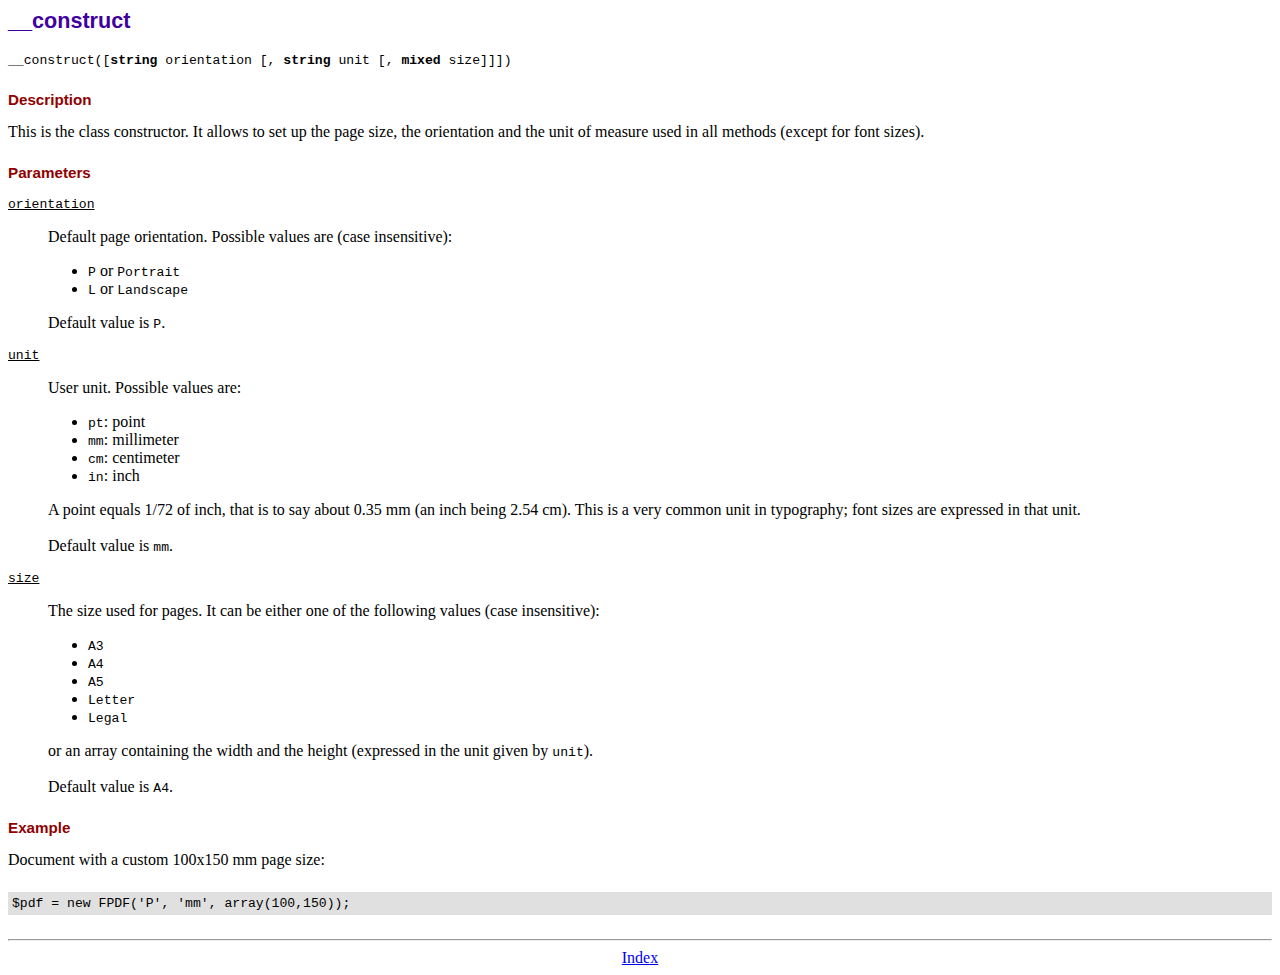
<file: admin/invoice/fpdf/doc/__construct.htm>
<!DOCTYPE html PUBLIC "-//W3C//DTD HTML 4.01 Transitional//EN">
<html>
<head>
<meta http-equiv="Content-Type" content="text/html; charset=ISO-8859-1">
<title>__construct</title>
<link type="text/css" rel="stylesheet" href="../fpdf.css">
</head>
<body>
<h1>__construct</h1>
<code>__construct([<b>string</b> orientation [, <b>string</b> unit [, <b>mixed</b> size]]])</code>
<h2>Description</h2>
This is the class constructor. It allows to set up the page size, the orientation and the
unit of measure used in all methods (except for font sizes).
<h2>Parameters</h2>
<dl class="param">
<dt><code>orientation</code></dt>
<dd>
Default page orientation. Possible values are (case insensitive):
<ul>
<li><code>P</code> or <code>Portrait</code></li>
<li><code>L</code> or <code>Landscape</code></li>
</ul>
Default value is <code>P</code>.
</dd>
<dt><code>unit</code></dt>
<dd>
User unit. Possible values are:
<ul>
<li><code>pt</code>: point</li>
<li><code>mm</code>: millimeter</li>
<li><code>cm</code>: centimeter</li>
<li><code>in</code>: inch</li>
</ul>
A point equals 1/72 of inch, that is to say about 0.35 mm (an inch being 2.54 cm). This
is a very common unit in typography; font sizes are expressed in that unit.
<br>
<br>
Default value is <code>mm</code>.
</dd>
<dt><code>size</code></dt>
<dd>
The size used for pages. It can be either one of the following values (case insensitive):
<ul>
<li><code>A3</code></li>
<li><code>A4</code></li>
<li><code>A5</code></li>
<li><code>Letter</code></li>
<li><code>Legal</code></li>
</ul>
or an array containing the width and the height (expressed in the unit given by <code>unit</code>).<br>
<br>
Default value is <code>A4</code>.
</dd>
</dl>
<h2>Example</h2>
Document with a custom 100x150 mm page size:
<div class="doc-source">
<pre><code>$pdf = new FPDF('P', 'mm', array(100,150));</code></pre>
</div>
<hr style="margin-top:1.5em">
<div style="text-align:center"><a href="index.htm">Index</a></div>
</body>
</html>
</file>
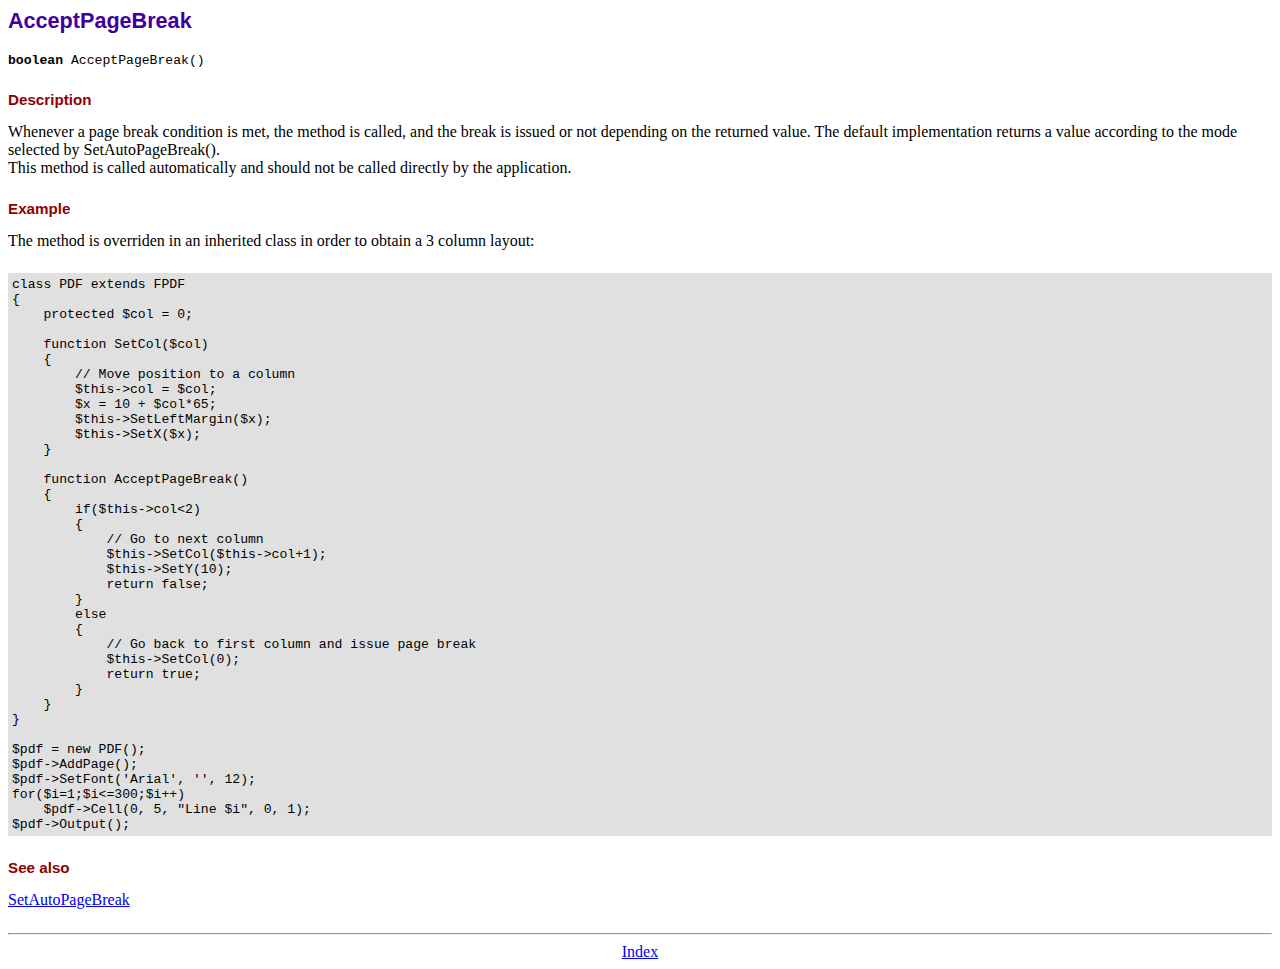
<file: admin/invoice/fpdf/doc/acceptpagebreak.htm>
<!DOCTYPE html PUBLIC "-//W3C//DTD HTML 4.01 Transitional//EN">
<html>
<head>
<meta http-equiv="Content-Type" content="text/html; charset=ISO-8859-1">
<title>AcceptPageBreak</title>
<link type="text/css" rel="stylesheet" href="../fpdf.css">
</head>
<body>
<h1>AcceptPageBreak</h1>
<code><b>boolean</b> AcceptPageBreak()</code>
<h2>Description</h2>
Whenever a page break condition is met, the method is called, and the break is issued or not
depending on the returned value. The default implementation returns a value according to the
mode selected by SetAutoPageBreak().
<br>
This method is called automatically and should not be called directly by the application.
<h2>Example</h2>
The method is overriden in an inherited class in order to obtain a 3 column layout:
<div class="doc-source">
<pre><code>class PDF extends FPDF
{
    protected $col = 0;

    function SetCol($col)
    {
        // Move position to a column
        $this-&gt;col = $col;
        $x = 10 + $col*65;
        $this-&gt;SetLeftMargin($x);
        $this-&gt;SetX($x);
    }

    function AcceptPageBreak()
    {
        if($this-&gt;col&lt;2)
        {
            // Go to next column
            $this-&gt;SetCol($this-&gt;col+1);
            $this-&gt;SetY(10);
            return false;
        }
        else
        {
            // Go back to first column and issue page break
            $this-&gt;SetCol(0);
            return true;
        }
    }
}

$pdf = new PDF();
$pdf-&gt;AddPage();
$pdf-&gt;SetFont('Arial', '', 12);
for($i=1;$i&lt;=300;$i++)
    $pdf-&gt;Cell(0, 5, "Line $i", 0, 1);
$pdf-&gt;Output();</code></pre>
</div>
<h2>See also</h2>
<a href="setautopagebreak.htm">SetAutoPageBreak</a>
<hr style="margin-top:1.5em">
<div style="text-align:center"><a href="index.htm">Index</a></div>
</body>
</html>
</file>
<file: style.css>
.navbar1{
    background-color: #30475e;
}

.navbar1:hover{
    background-color: #30475e;
}

.d{
    font-family: Verdana, Geneva, Tahoma, sans-serif;
    font-size: 15px;
    color: white;
}

.d:hover{
    font-family: Verdana, Geneva, Tahoma, sans-serif;
    font-size: 15px;
    color: white;
}

.d1 {
    width: 100%;
    height: 100vh;
    background-color: #3e4144;
    /* background-image: url(../../Images/easycare1.png); */
    display: flex;
    flex-direction: row;
    justify-content: center;
    align-items: center;
}

.d2 {
    /* background-color: white; */
    width: 65%;
    height: 82vh;
    border-radius: 20px;
    /* box-shadow: 0px 0px 12px 5px lightgray; */
    display: flex;
    flex-direction: row;
}

.d3 {
    background-color: gray;
    /* flex-grow: 1; */
    width: 50%;
    border-radius: 30px 0px 0px 30px;
    /* box-shadow: 0px 0px 15px 8px lightgray; */
}

.d4 {
    background-color: gray;
    /* flex-grow: 1; */
    display: flex;
    flex-direction: column;
    justify-content: center;
    width: 50%;
    border-radius: 0px 30px 30px 0px;
    /* box-shadow: 0px 0px 15px 8px lightgray; */
}

.i1 {
    color: white;
    font-size: 30px;
    font-family: Verdana, Geneva, Tahoma, sans-serif;
    text-align: center;
    padding: 7px;
}

.i2 {
    /* background-color: white; */
    height: 90px;
    display: flex;
    flex-direction: row;
    justify-content: center;
    align-items: center;
}

.i3 {
    /* background-color: white; */
    background-color: white;
    background-image: url(admin/img/user.png);
    width: 80px;
    height: 80px;
    border-radius: 100%;
    /* background-image: url(user.png); */
    /* background-size: 100%; */
    background-size: contain;
}

.i4 {
    /* background-color: white; */
    /* height: 70px; */
    display: flex;
    flex-direction: column;
    padding: 10px;
}

.i5 {
    font-size: 17px;
    font-family: Verdana, Geneva, Tahoma, sans-serif;
    color: white;
}

.i6 {
    height: 30px;
    /* margin-top: 7px; */
    font-size: 16px;
    color: lightgray;
    /* border-radius: 10px; */
    outline: none;
    border: none;
    background-color: transparent;
    border-bottom-style: solid;
    border-bottom-color: white;
    border-bottom-width: 2px;
}

.i6:focus {
    border-bottom-color: aqua;
}

.i7 {
    /* background-color: yellow; */
    /* height: 70px; */
    display: flex;
    flex-direction: row;
    padding: 12px;
    justify-content: flex-start;
    align-items: center;
}

.i8 {
    font-family: Verdana, Geneva, Tahoma, sans-serif;
    color: White;
    padding-left: 3px;
}

.i9 {
    /* background-color: yellow; */
    height: 50px;
    display: flex;
    flex-direction: row;
    justify-content: center;
    align-items: center;
}

.i10 {
    width: 40%;
    height: 40px;
    background-color: #30475e;
    color: white;
    font-family: "Arial";
    border-radius: 10px;
    border: none;
    margin-top: 12px;
    font-size: 15px;
    transition: 0.5s;
}

.i10:hover {
    background-color: #3e4144;
    transition: 0.5s;
    cursor: pointer;
}

.i11 {
    width: 40%;
    margin-left: 10px;
    height: 40px;
    background-color: #30475e;
    color: white;
    font-family: "Arial";
    border-radius: 10px;
    border: none;
    margin-top: 12px;
    font-size: 15px;
    transition: 0.5s;
}

.i11:hover {
    background-color: #3e4144;
    transition: 0.5s;
    cursor: pointer;
}

.x1 {
    width: 200px;
    height: 200px;
    margin-left: 100px;
    margin-top: 100px;
    border-radius: 50px;
}

.xx {
    /* background-color: white; */
    height: 400px;
    display: flex;
    flex-direction: row;
    justify-content: center;
    align-items: center;
}

.xxx {
    /* background-color: white; */
    background-image: linear-gradient(white, blue, yellow);
    background-image: url(admin/img/logo-signin.png);
    margin-top: 80px;
    width: 180px;
    height: 180px;
    border-radius: 20%;
    /* background-image: url(user.png); */
    /* background-size: 100%; */
    background-size: contain;
}

.ff1 {
    background-color: #30475e;
    color: white;
    font-family: Verdana, Geneva, Tahoma, sans-serif;
    height: 10vh;
    align-items: center;
    display: flex;
    flex-direction: row;
    justify-content: center;
}

.ff2 {
    margin-top: 14px;
}
</file>
<file: admin/invoice/fpdf/fpdf.css>
body {font-family:"Times New Roman",serif}
h1 {font:bold 135% Arial,sans-serif; color:#4000A0; margin-bottom:0.9em}
h2 {font:bold 95% Arial,sans-serif; color:#900000; margin-top:1.5em; margin-bottom:1em}
dl.param dt {text-decoration:underline}
dl.param dd {margin-top:1em; margin-bottom:1em}
dl.param ul {margin-top:1em; margin-bottom:1em}
tt, code, kbd {font-family:"Courier New",Courier,monospace; font-size:82%}
div.source {margin-top:1.4em; margin-bottom:1.3em}
div.source pre {display:table; border:1px solid #24246A; width:100%; margin:0em; font-family:inherit; font-size:100%}
div.source code {display:block; border:1px solid #C5C5EC; background-color:#F0F5FF; padding:6px; color:#000000}
div.doc-source {margin-top:1.4em; margin-bottom:1.3em}
div.doc-source pre {display:table; width:100%; margin:0em; font-family:inherit; font-size:100%}
div.doc-source code {display:block; background-color:#E0E0E0; padding:4px}
.kw {color:#000080; font-weight:bold}
.str {color:#CC0000}
.cmt {color:#008000}
p.demo {text-align:center; margin-top:-0.9em}
a.demo {text-decoration:none; font-weight:bold; color:#0000CC}
a.demo:link {text-decoration:none; font-weight:bold; color:#0000CC}
a.demo:hover {text-decoration:none; font-weight:bold; color:#0000FF}
a.demo:active {text-decoration:none; font-weight:bold; color:#0000FF}
</file>
<file: admin/patientinfo/patientinfo.css>
* {
    margin: 0;
    padding: 0;
    text-decoration: none;
    font-family: poppins;
}

body {
    background: #3e4144;
}

.form {
    margin: 100px auto;
    width: 900px;
    padding: 10px 20px;
    background: white;
}

.form1 {
    margin: 100px auto;
    width: 450px;
    padding: 10px 20px;
    background: white;
    margin-left: 15px;
}

.form2 {
    margin: 50px auto;
    width: 450px;
    padding: 10px 20px;
    background: white;
    margin-left: 525px;
    margin-top: -475px;
}

.form3 {
    width: 960px;
    padding: 10px 20px;
    background: white;
    margin-left: 15px;
    margin-top: -30px;
}

h1.login-title {
    color: #666;
    margin: 0px auto 20px;
    font-size: 20px;
    font-weight: 300;
    text-align: center;
}

.login-input {
    font-size: 15px;
    border: 1px solid #ccc;
    padding: 10px;
    margin-bottom: 25px;
    height: 10px;
    width: calc(100% - 23px);
}

.login-input:focus {
    border-color: #6e8095;
    outline: none;
}

.login-button {
    color: #fff;
    background: #55a1ff;
    border: 0;
    outline: 0;
    width: 100%;
    height: 30px;
    font-size: 16px;
    text-align: center;
    cursor: pointer;
}

.link {
    color: #666;
    font-size: 15px;
    text-align: center;
    margin-bottom: 0px;
    margin-top: 5px;
}

.link a {
    color: #666;
}

h3 {
    font-weight: normal;
    text-align: center;
}

.header1 {
    display: flex;
    flex-direction: row;
    align-items: center;
    justify-content: space-around;
    background-color: #30475e;
    color: white;
    padding: 20px 0;
    background-color: #30475e;
    height: 100%;
    overflow: auto;
}

.a1 {
    color: white;
    margin-right: 30px;
    font-weight: 500;
}

.hello {
    font-weight: 550;
    font-style: 15px;
    color: white;
    background-color: #30475e;
    padding: 4px 10px;
    border: none;
    outline: none;
    margin-top: 5px;
}

/* The side navigation menu */
.sidebar {
    margin: 0;
    padding: 0;
    width: 200px;
    background-color: gray;
    position: fixed;
    height: 100%;
    overflow: auto;
}

/* Sidebar links */
.sidebar a {
    background-color: gray;
    display: block;
    color: white;
    padding: 16px;
    text-decoration: none;
}

/* Active/current link */
.sidebar a.active {
    background-color: white;
    color: black;
}

/* Links on mouse-over */
.sidebar a:hover:not(.active) {
    background-color: #555;
    color: white;
}

/* Page content. The value of the margin-left property should match the value of the sidebar's width property */
div.content {
    margin-left: 200px;
    padding: 1px 16px;
    height: 1500px;
}

/* On screens that are less than 700px wide, make the sidebar into a topbar */
@media screen and (max-width: 700px) {
    .sidebar {
        width: 100%;
        height: auto;
        position: relative;
    }

    .sidebar a {
        float: left;
    }

    div.content {
        margin-left: 0;
    }
}

/* On screens that are less than 400px, display the bar vertically, instead of horizontally */
@media screen and (max-width: 400px) {
    .sidebar a {
        text-align: center;
        float: none;
    }
}

.wdd {
    height: 25px;
    font-family: Cambria, Cochin, Georgia, Times, 'Times New Roman', serif;
}

.wdd1 {
    background-color: #30475e;
    height: 50px;
}

.wdd2 {
    margin: 0;
    padding: 0;
    background-color: #30475e;
    height: 70px;
    position: fixed;
    overflow: auto;
    width: 100%;
    margin-left: -17px;
    margin-top: -2px;
}

.pp1 {
    color: white;
    margin-top: -22px;
    margin-left: 900px;
    font-size: 20px;
}

.pp2 {
    color: white;
    text-align: center;
    padding-top: 20px;
    font-size: 20px;
    font-family: sans-serif;
}

.pp3 {
    color: white;
    padding-top: 22px;
    margin-left: 650px;
    font-size: 20px;
}

table {
    margin-top: 20px;
    font-family: poppins;
    border-collapse: collapse;
    width: 97%;
    margin-left: 15px;
}

th {
    border: 1px solid #dddddd;
    text-align: left;
    padding: 8px;
    background-color: #55a1ff;
    color: white;
}

td {
    border: 1px solid #dddddd;
    text-align: left;
    padding: 8px;
    background-color: #dddddd;
}

tr:nth-child(even) {
    background-color: #dddddd;
}

.ddd1 {
    margin-top: 60px;
    color: white;
    text-align: center;
}
</file>
<file: admin/dashboard/style.css>
.ddi1 {
    margin: 100px auto;
    width: 170px;
    height: 170px;
    padding: 10px 10px;
    /* background: lightgray; */
    background-image: url(../img/logo-signin.png);
    background-size: contain;
    margin-left: 20px;
    border-radius: 10%;
    display: block;
    transition: transform .4s;
    box-shadow: 0px 0px 6px 6px gray;
}

.ddi1:hover {
    cursor: pointer;
    transform: scale(0.95);
    border-radius: 10%;
}

.ddi2 {
    margin: 100px auto;
    margin-left: 400px;
    width: 170px;
    height: 170px;
    padding: 10px 10px;
    background: lightgray;
    margin-left: 290px;
    margin-top: -290px;
    border-radius: 10%;
    background-image: url(../img/heart.png);
    background-size: contain;
    display: block;
    transition: transform .4s;
    box-shadow: 0px 0px 6px 6px gray;
}
.ddi2:hover{
    cursor: pointer;
    transform: scale(0.95);
    border-radius: 10%;
}

.ddi3 {
    margin: 100px auto;
    width: 170px;
    height: 170px;
    padding: 10px 10px;
    background: lightgray;
    margin-left: 560px;
    margin-top: -290px;
    border-radius: 10%;
    background-image: url(../img/ok.png);
    background-size: contain;
    display: block;
    transition: transform .4s;
    box-shadow: 0px 0px 6px 6px gray;
}
.ddi3:hover{
    cursor: pointer;
    transform: scale(0.95);
    border-radius: 10%;
}

.ddi4 {
    margin: 100px auto;
    width: 170px;
    height: 170px;
    padding: 10px 10px;
    background: lightgray;
    margin-left: 830px;
    margin-top: -290px;
    display: block;
    box-shadow: 0px 0px 6px 6px gray;
    background-image: url(../img/arogya.png);
    background-size: contain;
    transition: transform .4s;
    border-radius: 10%;
}
.ddi4:hover{
    cursor: pointer;
    transform: scale(0.95);
    border-radius: 10%;
}
.ddi5{
    /* margin: 100px auto; */
    width: 980px;
    height: 80px;
    padding: 10px 10px;
    background: lightgray;
    margin-left: 20px;
    margin-top: -10px;
    display: block;
    box-shadow: 0px 0px 6px 6px gray;
    background-size: contain;
    transition: transform .4s;
    border-radius: 3%;
}
.ddi5:hover{
    cursor: pointer;
    transform: scale(0.95);
    border-radius: 3%;
}
</file>
<file: users/book/book.css>
* {
    margin: 0;
    padding: 0;
    text-decoration: none;
    font-family: poppins;
}

body {
    background: #3e4144;
}

.form {
    margin: 100px auto;
    width: 900px;
    padding: 10px 20px;
    background: white;
}

.form1 {
    margin: 100px auto;
    width: 450px;
    padding: 10px 20px;
    background: white;
    margin-left: 15px;
}

h1.login-title {
    color: #666;
    margin: 0px auto 20px;
    font-size: 20px;
    font-weight: 300;
    text-align: center;
}

.login-input {
    font-size: 15px;
    border: 1px solid #ccc;
    padding: 10px;
    margin-bottom: 25px;
    height: 10px;
    width: calc(100% - 23px);
}

.login-input:focus {
    border-color: #6e8095;
    outline: none;
}

.login-button {
    color: #fff;
    background: #55a1ff;
    border: 0;
    outline: 0;
    width: 100%;
    height: 30px;
    font-size: 16px;
    text-align: center;
    cursor: pointer;
}

.lbl1{
    font-size: 14px;
    margin-left: 2px;
}

.cs {
    height: 10px;
}

.login-input1 {
    font-size: 15px;
    border: 1px solid #ccc;
    padding: 10px;
    margin-bottom: 25px;
    height: 10px;
    width: calc(100% - 680px);
}
</file>
<file: users/assets/css/style.css>
/* =======================================================================
Template Name: Dil Hospital
Author:  SmartEye Adminpanel
Author URI: www.smarteyeapps.com
Version: 1.0
coder name:Prabin Raja
Description: This Template is created for web template
======================================================================= */
/* ===================================== Import Less ================================== */
@font-face {
  font-family: 'mouse-300';
  src: url("../fonts/PT_Sans-Web-Regular.ttf") format("truetype"); }
@font-face {
  font-family: 'mouse-500';
  src: url("../fonts/PT_Sans-Web-Bold.ttf") format("truetype"); }
/* ===================================== Basic CSS ================================== */
* {
  margin: 0px;
  padding: 0px;
  list-style: none; }

img {
  max-width: 100%; }

a {
  text-decoration: none;
  outline: none;
  color: #444; }

a:hover {
  color: #444; }

ul {
  margin-bottom: 0;
  padding-left: 0; }

a:hover,
a:focus,
input,
textarea {
  text-decoration: none;
  outline: none; }

.center {
  text-align: center; }

.left {
  text-align: left; }

.right {
  text-align: right; }

.cp {
  cursor: pointer; }

html, body {
  height: 100%; }

p {
  margin-bottom: 0px;
  width: 100%; }

.no-padding {
  padding: 0px; }

.no-margin {
  margin: 0px; }

.hid {
  display: none; }

.top-mar {
  margin-top: 15px; }

.h-100 {
  height: 100%; }

::placeholder {
  color: #747f8a !important;
  font-size: 13px;
  opacity: .5 !important; }

.container-fluid {
  padding: 0px; }

h1, h2, h3, h4, h5, h6 {
  font-family: "mouse-500", Arial, Helvetica, sans-serif; }

strong {
  font-family: "mouse-500", Arial, Helvetica, sans-serif; }

body {
  background-color: #f7f7ff !important;
  font-family: "mouse-300", Arial, Helvetica, sans-serif;
  color: #6A6A6A; }

.session-title {
  padding: 30px;
  margin: 0px; }
  .session-title h2 {
    width: 100%;
    text-align: center; }
  .session-title p {
    max-width: 850px;
    text-align: center;
    float: none;
    margin: auto; }
  .session-title span {
    float: right;
    font-style: italic; }

.inner-title {
  padding: 20px;
  padding-left: 0px;
  margin-bottom: 30px; }
  .inner-title h2 {
    width: 100%;
    text-align: center;
    font-size: 2rem;
    font-family: "slab", Arial, Helvetica, sans-serif; }
  .inner-title p {
    width: 100%;
    text-align: center; }

.btn-success {
  background-color: #1aaa55;
  border-color: #1aaa55; }
  .btn-success:hover {
    background-color: #1aaa55 !important;
    border-color: #1aaa55 !important; }
  .btn-success:active {
    background-color: #1aaa55 !important;
    border-color: #1aaa55 !important; }
  .btn-success:focus {
    background-color: #1aaa55 !important;
    border-color: #1aaa55 !important;
    box-shadow: none !important; }

.btn-info {
  background-color: #00a8df;
  border-color: #00a8df; }
  .btn-info:hover {
    background-color: #00a8df !important;
    border-color: #00a8df !important; }
  .btn-info:active {
    background-color: #00a8df !important;
    border-color: #00a8df !important; }
  .btn-info:focus {
    background-color: #00a8df !important;
    border-color: #00a8df !important;
    box-shadow: none !important; }

.btn {
  box-shadow: 0 3px 1px -2px rgba(0, 0, 0, 0.2), 0 2px 2px 0 rgba(0, 0, 0, 0.14), 0 1px 5px 0 rgba(0, 0, 0, 0.12);
  border-radius: 2px; }

.form-control:focus {
  box-shadow: none !important;
  border: 2px solid  #00a8df; }

.btn-light {
  background-color: #FFF;
  color: #3F3F3F; }

@media screen and (max-width: 1199px) {
  .container {
    max-width: 100%; } }
.collapse.show {
  display: block !important; }

.form-control:focus {
  box-shadow: none;
  border: 2px solid #0d7a40 !important; }

.form-control {
  background-color: #F8F8F8;
  margin-bottom: 20px; }
  .form-control:focus {
    background-color: #FFF;
    border-color: #CCC; }

/* ===================================== Header CSS ================================== */
header {
  box-shadow: 0 2px 5px 0 rgba(0, 0, 0, 0.16), 0 2px 10px 0 rgba(0, 0, 0, 0.12);
  position: absolute;
  width: 100%;
  z-index: 999;
  background-color: #FFF; }
  header .header-top {
    background-color: #212121; }
    header .header-top .left-item ul li {
      float: left;
      color: #BCBCBC;
      padding: 10px; }
      header .header-top .left-item ul li i {
        color: #4e9be9; }
    header .header-top .right-item ul {
      float: right; }
      header .header-top .right-item ul li {
        float: left;
        color: #BCBCBC;
        padding: 10px; }
  header .header-nav .nav-item ul li {
    float: left;
    font-family: "mouse-500", Arial, Helvetica, sans-serif;
    font-size: 16px;
    padding: 28px; }
    @media screen and (max-width: 916px) {
      header .header-nav .nav-item ul li {
        padding: 30px 18px; } }
    @media screen and (max-width: 767px) {
      header .header-nav .nav-item ul li {
        float: none;
        padding: 14px;
        border-top: 1px solid #CCC; } }
  header .header-nav .nav-img img {
    width: 200px;
    padding: 0px;
    margin-top: 13px; }
    @media screen and (max-width: 767px) {
      header .header-nav .nav-img img {
        margin-top: 0px;
        padding: 10px; } }
  header .header-nav .appoint {
    padding-top: 21px; }
  header .scroll-to-fixed-fixed {
    background-color: #FFF;
    box-shadow: 0 2px 5px 0 rgba(0, 0, 0, 0.16), 0 2px 10px 0 rgba(0, 0, 0, 0.12); }

.small-menu {
  float: right;
  color: #03509e;
  font-size: 32px;
  margin-top: 17px;
  margin-right: 12px; }

/* ===================================== Slider CSS ================================== */
.slider-detail {
  padding-top: 128px; }
  @media screen and (max-width: 767px) {
    .slider-detail {
      padding-top: 115px; } }
  @media screen and (max-width: 409px) {
    .slider-detail {
      padding-top: 158px; } }
  .slider-detail .carousel-caption {
    text-align: left;
    bottom: 110px; }
    .slider-detail .carousel-caption h5 {
      font-size: 44px;
      margin-left: -40px; }
    .slider-detail .carousel-caption p {
      margin-left: -40px;
      font-weight: 600;
      margin-top: 40px;
      font-size: 19px; }
  .slider-detail .vbh {
    margin-left: -40px; }
    .slider-detail .vbh .btn {
      padding: 20px;
      margin-top: 40px;
      font-weight: 600;
      font-size: 18px; }
  .slider-detail .vdg-cur {
    color: #03509e; }
  .slider-detail .fvgb {
    color: #00a8df; }

/* ===================================== Key Features CSS ================================== */
.key-features .kvxol {
  padding: 0px; }
.key-features .single-key {
  background-color: #FFF;
  margin-bottom: 30px;
  text-align: center;
  padding: 30px; }
  .key-features .single-key i {
    background-color: #FFF;
    padding: 20px;
    font-size: 42px;
    color: #0085bc;
    margin-bottom: 30px;
    border-radius: 50px; }
  .key-features .single-key p {
    font-family: "mouse-300", Arial, Helvetica, sans-serif;
    font-size: 15px; }
.key-features .ky-1 {
  background-color: #03509e;
  color: #FFF;
  margin-bottom: 0px; }
.key-features .ky-2 {
  background-color: #0085bc;
  color: #FFF;
  margin-bottom: 0px; }

.department {
  padding: 50px; }
  @media screen and (max-width: 940px) {
    .department {
      padding: 30px 10px; } }
  .department .single-key {
    box-shadow: 0 2px 3px 0 rgba(218, 218, 253, 0.35), 0 0px 3px 0 rgba(206, 206, 238, 0.35); }

/* ===================================== With Medical CSS ================================== */
.with-medical {
  padding: 50px;
  background-color: #FFF; }
  @media screen and (max-width: 940px) {
    .with-medical {
      padding: 30px 10px; } }
  .with-medical .txtr {
    padding: 10px; }
    .with-medical .txtr h4 {
      font-size: 32px; }
      .with-medical .txtr h4 span {
        color: #03509e; }
    .with-medical .txtr p {
      text-indent: 20px;
      font-size: 1.1rem; }

/* ===================================== Our Team CSS ================================== */
.our-team {
  padding: 50px; }
  @media screen and (max-width: 940px) {
    .our-team {
      padding: 30px 10px; } }
  .our-team .user-card {
    background-color: #FFF;
    padding: 10px;
    box-shadow: 0 3px 1px -2px rgba(0, 0, 0, 0.2), 0 2px 2px 0 rgba(0, 0, 0, 0.14), 0 1px 5px 0 rgba(0, 0, 0, 0.12);
    border-radius: 2px;
    margin-bottom: 20px; }
    .our-team .user-card img {
      width: 100%; }
    .our-team .user-card .detfs {
      text-align: center; }
      .our-team .user-card .detfs ul {
        margin-left: 10%;
        width: 100%; }
        .our-team .user-card .detfs ul li {
          float: left;
          padding: 10px;
          font-size: 13px; }
      .our-team .user-card .detfs p {
        margin-top: 17px; }

/* ===================================== Our Blog CSS ================================== */
.our-blog {
  background-color: #FDFDFD;
  padding: 40px; }
  @media screen and (max-width: 967px) {
    .our-blog {
      padding: 30px 0px; } }
  .our-blog .single-blog {
    margin-bottom: 20px;
    background-color: #FFF;
    box-shadow: 0 2px 6px 0 rgba(218, 218, 253, 0.65), 0 2px 6px 0 rgba(206, 206, 238, 0.54); }
    .our-blog .single-blog figure {
      margin-bottom: 5px; }
    .our-blog .single-blog .blog-detail {
      padding: 15px; }
    .our-blog .single-blog small {
      color: #FFFFFF;
      font-size: 12px; }
    .our-blog .single-blog h4 {
      font-size: 1.2rem;
      margin-bottom: 10px; }
    .our-blog .single-blog p {
      text-align: justify;
      text-indent: 20px; }
    .our-blog .single-blog .link a {
      font-size: 12px;
      color: #FFFFFF; }
    .our-blog .single-blog .link i {
      padding-top: 6px;
      margin-left: 5px;
      color: #FFFFFF; }

/* ===================================== Fooer CSS ================================== */
.footer {
  padding: 50px;
  padding-bottom: 0px;
  background-color: #444;
  color: #FFF; }
  @media screen and (max-width: 940px) {
    .footer {
      padding: 30px 10px; } }
  .footer h2 {
    font-size: 26px;
    margin-top: 10px; }
  .footer p {
    text-align: justify;
    text-indent: 20px; }
  .footer .link-list li {
    padding: 10px;
    border-bottom: 1px solid #6C6C6C; }
    .footer .link-list li a {
      color: #FFF; }
    .footer .link-list li i {
      float: right; }
  .footer .map-img {
    font-weight: 600;
    font-size: 17px;
    padding-left: 20px; }
  .footer address a {
    color: #FFF; }

.copy {
  padding: 20px;
  background-color: #2E2E2E;
  color: #FFF; }
  .copy a {
    color: #FFF; }
  .copy span {
    float: right; }
    .copy span i {
      margin-right: 20px; }

.page-nav {
  padding: 40px;
  text-align: center;
  padding-top: 170px; }
  @media screen and (max-width: 409px) {
    .page-nav {
      padding-top: 210px; } }
  .page-nav h2 {
    font-size: 36px;
    width: 100%;
    color: #444;
    text-align: left; }
    @media screen and (max-width: 600px) {
      .page-nav h2 {
        font-size: 26px; } }
  .page-nav ul li {
    float: left;
    margin-right: 10px;
    margin-top: 10px;
    font-size: 16px; }
    .page-nav ul li i {
      width: 30px;
      text-align: center;
      color: #444; }
    .page-nav ul li a {
      color: #444; }

/* ===================================== About Us Style  ================================== */
.about-us {
  padding: 50px;
  background-color: #FFF; }
  @media screen and (max-width: 1199px) {
    .about-us .container {
      max-width: 100%; } }
  .about-us img {
    width: 100%;
    padding: 10px;
    background-color: #FFF;
    box-shadow: 0 2px 5px 0 rgba(0, 0, 0, 0.16), 0 2px 10px 0 rgba(0, 0, 0, 0.12); }
  .about-us h2 {
    font-size: 22px; }
  .about-us p {
    text-align: justify;
    text-indent: 20px; }

.kf-2 {
  background-color: #FCFCFC; }

.contact-rooo {
  padding: 50px;
  background-color: #FFF; }
  @media screen and (max-width: 940px) {
    .contact-rooo {
      padding: 30px 10px; } }

/* ===================================== Gallery Style  ================================== */
.gallery-filter {
  width: 100%;
  text-align: center; }
  .gallery-filter .btn {
    background-color: #FFF; }

.gallery {
  padding: 30px;
  background-color: #FFF; }

.gallery-title {
  font-size: 36px;
  color: #29509f;
  text-align: center;
  font-weight: 500;
  margin-bottom: 70px; }

.gallery-title:after {
  content: "";
  position: absolute;
  width: 7.5%;
  left: 46.5%;
  height: 45px;
  border-bottom: 1px solid #29509f; }

.filter-button {
  font-size: 18px;
  border: 1px solid #29509f;
  border-radius: 5px;
  text-align: center;
  color: #29509f;
  margin-bottom: 30px; }

.filter-button:hover {
  font-size: 18px;
  border: 1px solid #29509f;
  border-radius: 5px;
  text-align: center;
  color: #ffffff;
  background-color: #29509f; }

.btn-default:active .filter-button:active {
  background-color: #29509f;
  color: white; }

.port-image {
  width: 100%; }

.gallery_product {
  margin-bottom: 30px; }

.ky2 {
  background-color: #FAFAFA; }

/*# sourceMappingURL=style.css.map */
</file>
<file: users/signup/signup.css>
.b3 {
    background-color: gray;
    /* flex-grow: 1; */
    width: 60%;
    border-radius: 30px 0px 0px 30px;
    height: 390px;
    /* box-shadow: 0px 0px 15px 8px lightgray; */
}

.b4 {
    background-color: gray;
    /* flex-grow: 1; */
    /* display: flex;
    flex-direction: column;
    justify-content: center; */
    width: 60%;
    height: 390px;
    border-radius: 0px 30px 30px 0px;
    /* box-shadow: 0px 0px 0px 0px lightgray; */
}

.b6 {
    /* background-color: white; */
    /* height: 70px; */
    display: flex;
    flex-direction: column;
    padding: 10px;
}

.bb6 {
    margin-top: 48px;
}

.b7 {
    font-size: 17px;
    font-family: "Arial";
    color: white;
}

.b8 {
    height: 30px;
    margin-top: 5px;
    /* margin-top: 7px; */
    font-size: 16px;
    color: gray;
    border-radius: 20px;
    outline: none;
    border: none;
    padding-left: 10px;
    background-color: lightgray;
    /* background-color: transparent;
    border-bottom-style: solid;
    border-bottom-color: white;
    border-bottom-width: 2px; */
}

.v1 {
    margin-top: 47px;
}

.b9 {
    /* background-color: yellow; */
    height: 40px;
    display: flex;
    flex-direction: row;
    justify-content: center;
    align-items: center;
}

.b10 {
    width: 70%;
    height: 35px;
    background-color: #30475e;
    color: white;
    font-family: "Arial";
    border-radius: 20px;
    border: none;
    margin-top: 27px;
    padding-left: 10px;
    font-size: 15px;
    transition: 0.5s;
    margin-left: 60px;
}

.b10:hover {
    background-color: white;
    color: black;
    transition: 0.5s;
    cursor: pointer;
}

.b2 {
    /* background-color: white; */
    width: 65%;
    height: 65vh;
    border-radius: 20px;
    /* box-shadow: 0px 0px 12px 5px lightgray; */
    display: flex;
    flex-direction: row;
}

.b11 {
    width: 70%;
    height: 35px;
    background-color: #3e4144;
    color: white;
    font-family: "Arial";
    border-radius: 20px;
    border: none;
    margin-top: 68px;
    font-size: 15px;
    transition: 0.5s;
    /* margin-left: 10px; */
}

.b11:hover {
    background-color: white;
    color: black;
    transition: 0.5s;
    cursor: pointer;
}
</file>
<file: users/assets/css/fontawsom-all.min.css>
/*!
 * Font Awesome Free 5.3.1 by @fontawesome - https://fontawesome.com
 * License - https://fontawesome.com/license/free (Icons: CC BY 4.0, Fonts: SIL OFL 1.1, Code: MIT License)
 */
.fa,.fab,.fal,.far,.fas{-moz-osx-font-smoothing:grayscale;-webkit-font-smoothing:antialiased;display:inline-block;font-style:normal;font-variant:normal;text-rendering:auto;line-height:1}.fa-lg{font-size:1.33333em;line-height:.75em;vertical-align:-.0667em}.fa-xs{font-size:.75em}.fa-sm{font-size:.875em}.fa-1x{font-size:1em}.fa-2x{font-size:2em}.fa-3x{font-size:3em}.fa-4x{font-size:4em}.fa-5x{font-size:5em}.fa-6x{font-size:6em}.fa-7x{font-size:7em}.fa-8x{font-size:8em}.fa-9x{font-size:9em}.fa-10x{font-size:10em}.fa-fw{text-align:center;width:1.25em}.fa-ul{list-style-type:none;margin-left:2.5em;padding-left:0}.fa-ul>li{position:relative}.fa-li{left:-2em;position:absolute;text-align:center;width:2em;line-height:inherit}.fa-border{border:.08em solid #eee;border-radius:.1em;padding:.2em .25em .15em}.fa-pull-left{float:left}.fa-pull-right{float:right}.fa.fa-pull-left,.fab.fa-pull-left,.fal.fa-pull-left,.far.fa-pull-left,.fas.fa-pull-left{margin-right:.3em}.fa.fa-pull-right,.fab.fa-pull-right,.fal.fa-pull-right,.far.fa-pull-right,.fas.fa-pull-right{margin-left:.3em}.fa-spin{animation:fa-spin 2s infinite linear}.fa-pulse{animation:fa-spin 1s infinite steps(8)}@keyframes fa-spin{0%{transform:rotate(0deg)}to{transform:rotate(1turn)}}.fa-rotate-90{-ms-filter:"progid:DXImageTransform.Microsoft.BasicImage(rotation=1)";transform:rotate(90deg)}.fa-rotate-180{-ms-filter:"progid:DXImageTransform.Microsoft.BasicImage(rotation=2)";transform:rotate(180deg)}.fa-rotate-270{-ms-filter:"progid:DXImageTransform.Microsoft.BasicImage(rotation=3)";transform:rotate(270deg)}.fa-flip-horizontal{-ms-filter:"progid:DXImageTransform.Microsoft.BasicImage(rotation=0, mirror=1)";transform:scaleX(-1)}.fa-flip-vertical{transform:scaleY(-1)}.fa-flip-horizontal.fa-flip-vertical,.fa-flip-vertical{-ms-filter:"progid:DXImageTransform.Microsoft.BasicImage(rotation=2, mirror=1)"}.fa-flip-horizontal.fa-flip-vertical{transform:scale(-1)}:root .fa-flip-horizontal,:root .fa-flip-vertical,:root .fa-rotate-90,:root .fa-rotate-180,:root .fa-rotate-270{-webkit-filter:none;filter:none}.fa-stack{display:inline-block;height:2em;line-height:2em;position:relative;vertical-align:middle;width:2em}.fa-stack-1x,.fa-stack-2x{left:0;position:absolute;text-align:center;width:100%}.fa-stack-1x{line-height:inherit}.fa-stack-2x{font-size:2em}.fa-inverse{color:#fff}.fa-500px:before{content:"\f26e"}.fa-accessible-icon:before{content:"\f368"}.fa-accusoft:before{content:"\f369"}.fa-ad:before{content:"\f641"}.fa-address-book:before{content:"\f2b9"}.fa-address-card:before{content:"\f2bb"}.fa-adjust:before{content:"\f042"}.fa-adn:before{content:"\f170"}.fa-adversal:before{content:"\f36a"}.fa-affiliatetheme:before{content:"\f36b"}.fa-air-freshener:before{content:"\f5d0"}.fa-algolia:before{content:"\f36c"}.fa-align-center:before{content:"\f037"}.fa-align-justify:before{content:"\f039"}.fa-align-left:before{content:"\f036"}.fa-align-right:before{content:"\f038"}.fa-alipay:before{content:"\f642"}.fa-allergies:before{content:"\f461"}.fa-amazon:before{content:"\f270"}.fa-amazon-pay:before{content:"\f42c"}.fa-ambulance:before{content:"\f0f9"}.fa-american-sign-language-interpreting:before{content:"\f2a3"}.fa-amilia:before{content:"\f36d"}.fa-anchor:before{content:"\f13d"}.fa-android:before{content:"\f17b"}.fa-angellist:before{content:"\f209"}.fa-angle-double-down:before{content:"\f103"}.fa-angle-double-left:before{content:"\f100"}.fa-angle-double-right:before{content:"\f101"}.fa-angle-double-up:before{content:"\f102"}.fa-angle-down:before{content:"\f107"}.fa-angle-left:before{content:"\f104"}.fa-angle-right:before{content:"\f105"}.fa-angle-up:before{content:"\f106"}.fa-angry:before{content:"\f556"}.fa-angrycreative:before{content:"\f36e"}.fa-angular:before{content:"\f420"}.fa-ankh:before{content:"\f644"}.fa-app-store:before{content:"\f36f"}.fa-app-store-ios:before{content:"\f370"}.fa-apper:before{content:"\f371"}.fa-apple:before{content:"\f179"}.fa-apple-alt:before{content:"\f5d1"}.fa-apple-pay:before{content:"\f415"}.fa-archive:before{content:"\f187"}.fa-archway:before{content:"\f557"}.fa-arrow-alt-circle-down:before{content:"\f358"}.fa-arrow-alt-circle-left:before{content:"\f359"}.fa-arrow-alt-circle-right:before{content:"\f35a"}.fa-arrow-alt-circle-up:before{content:"\f35b"}.fa-arrow-circle-down:before{content:"\f0ab"}.fa-arrow-circle-left:before{content:"\f0a8"}.fa-arrow-circle-right:before{content:"\f0a9"}.fa-arrow-circle-up:before{content:"\f0aa"}.fa-arrow-down:before{content:"\f063"}.fa-arrow-left:before{content:"\f060"}.fa-arrow-right:before{content:"\f061"}.fa-arrow-up:before{content:"\f062"}.fa-arrows-alt:before{content:"\f0b2"}.fa-arrows-alt-h:before{content:"\f337"}.fa-arrows-alt-v:before{content:"\f338"}.fa-assistive-listening-systems:before{content:"\f2a2"}.fa-asterisk:before{content:"\f069"}.fa-asymmetrik:before{content:"\f372"}.fa-at:before{content:"\f1fa"}.fa-atlas:before{content:"\f558"}.fa-atom:before{content:"\f5d2"}.fa-audible:before{content:"\f373"}.fa-audio-description:before{content:"\f29e"}.fa-autoprefixer:before{content:"\f41c"}.fa-avianex:before{content:"\f374"}.fa-aviato:before{content:"\f421"}.fa-award:before{content:"\f559"}.fa-aws:before{content:"\f375"}.fa-backspace:before{content:"\f55a"}.fa-backward:before{content:"\f04a"}.fa-balance-scale:before{content:"\f24e"}.fa-ban:before{content:"\f05e"}.fa-band-aid:before{content:"\f462"}.fa-bandcamp:before{content:"\f2d5"}.fa-barcode:before{content:"\f02a"}.fa-bars:before{content:"\f0c9"}.fa-baseball-ball:before{content:"\f433"}.fa-basketball-ball:before{content:"\f434"}.fa-bath:before{content:"\f2cd"}.fa-battery-empty:before{content:"\f244"}.fa-battery-full:before{content:"\f240"}.fa-battery-half:before{content:"\f242"}.fa-battery-quarter:before{content:"\f243"}.fa-battery-three-quarters:before{content:"\f241"}.fa-bed:before{content:"\f236"}.fa-beer:before{content:"\f0fc"}.fa-behance:before{content:"\f1b4"}.fa-behance-square:before{content:"\f1b5"}.fa-bell:before{content:"\f0f3"}.fa-bell-slash:before{content:"\f1f6"}.fa-bezier-curve:before{content:"\f55b"}.fa-bible:before{content:"\f647"}.fa-bicycle:before{content:"\f206"}.fa-bimobject:before{content:"\f378"}.fa-binoculars:before{content:"\f1e5"}.fa-birthday-cake:before{content:"\f1fd"}.fa-bitbucket:before{content:"\f171"}.fa-bitcoin:before{content:"\f379"}.fa-bity:before{content:"\f37a"}.fa-black-tie:before{content:"\f27e"}.fa-blackberry:before{content:"\f37b"}.fa-blender:before{content:"\f517"}.fa-blind:before{content:"\f29d"}.fa-blogger:before{content:"\f37c"}.fa-blogger-b:before{content:"\f37d"}.fa-bluetooth:before{content:"\f293"}.fa-bluetooth-b:before{content:"\f294"}.fa-bold:before{content:"\f032"}.fa-bolt:before{content:"\f0e7"}.fa-bomb:before{content:"\f1e2"}.fa-bone:before{content:"\f5d7"}.fa-bong:before{content:"\f55c"}.fa-book:before{content:"\f02d"}.fa-book-open:before{content:"\f518"}.fa-book-reader:before{content:"\f5da"}.fa-bookmark:before{content:"\f02e"}.fa-bowling-ball:before{content:"\f436"}.fa-box:before{content:"\f466"}.fa-box-open:before{content:"\f49e"}.fa-boxes:before{content:"\f468"}.fa-braille:before{content:"\f2a1"}.fa-brain:before{content:"\f5dc"}.fa-briefcase:before{content:"\f0b1"}.fa-briefcase-medical:before{content:"\f469"}.fa-broadcast-tower:before{content:"\f519"}.fa-broom:before{content:"\f51a"}.fa-brush:before{content:"\f55d"}.fa-btc:before{content:"\f15a"}.fa-bug:before{content:"\f188"}.fa-building:before{content:"\f1ad"}.fa-bullhorn:before{content:"\f0a1"}.fa-bullseye:before{content:"\f140"}.fa-burn:before{content:"\f46a"}.fa-buromobelexperte:before{content:"\f37f"}.fa-bus:before{content:"\f207"}.fa-bus-alt:before{content:"\f55e"}.fa-business-time:before{content:"\f64a"}.fa-buysellads:before{content:"\f20d"}.fa-calculator:before{content:"\f1ec"}.fa-calendar:before{content:"\f133"}.fa-calendar-alt:before{content:"\f073"}.fa-calendar-check:before{content:"\f274"}.fa-calendar-minus:before{content:"\f272"}.fa-calendar-plus:before{content:"\f271"}.fa-calendar-times:before{content:"\f273"}.fa-camera:before{content:"\f030"}.fa-camera-retro:before{content:"\f083"}.fa-cannabis:before{content:"\f55f"}.fa-capsules:before{content:"\f46b"}.fa-car:before{content:"\f1b9"}.fa-car-alt:before{content:"\f5de"}.fa-car-battery:before{content:"\f5df"}.fa-car-crash:before{content:"\f5e1"}.fa-car-side:before{content:"\f5e4"}.fa-caret-down:before{content:"\f0d7"}.fa-caret-left:before{content:"\f0d9"}.fa-caret-right:before{content:"\f0da"}.fa-caret-square-down:before{content:"\f150"}.fa-caret-square-left:before{content:"\f191"}.fa-caret-square-right:before{content:"\f152"}.fa-caret-square-up:before{content:"\f151"}.fa-caret-up:before{content:"\f0d8"}.fa-cart-arrow-down:before{content:"\f218"}.fa-cart-plus:before{content:"\f217"}.fa-cc-amazon-pay:before{content:"\f42d"}.fa-cc-amex:before{content:"\f1f3"}.fa-cc-apple-pay:before{content:"\f416"}.fa-cc-diners-club:before{content:"\f24c"}.fa-cc-discover:before{content:"\f1f2"}.fa-cc-jcb:before{content:"\f24b"}.fa-cc-mastercard:before{content:"\f1f1"}.fa-cc-paypal:before{content:"\f1f4"}.fa-cc-stripe:before{content:"\f1f5"}.fa-cc-visa:before{content:"\f1f0"}.fa-centercode:before{content:"\f380"}.fa-certificate:before{content:"\f0a3"}.fa-chalkboard:before{content:"\f51b"}.fa-chalkboard-teacher:before{content:"\f51c"}.fa-charging-station:before{content:"\f5e7"}.fa-chart-area:before{content:"\f1fe"}.fa-chart-bar:before{content:"\f080"}.fa-chart-line:before{content:"\f201"}.fa-chart-pie:before{content:"\f200"}.fa-check:before{content:"\f00c"}.fa-check-circle:before{content:"\f058"}.fa-check-double:before{content:"\f560"}.fa-check-square:before{content:"\f14a"}.fa-chess:before{content:"\f439"}.fa-chess-bishop:before{content:"\f43a"}.fa-chess-board:before{content:"\f43c"}.fa-chess-king:before{content:"\f43f"}.fa-chess-knight:before{content:"\f441"}.fa-chess-pawn:before{content:"\f443"}.fa-chess-queen:before{content:"\f445"}.fa-chess-rook:before{content:"\f447"}.fa-chevron-circle-down:before{content:"\f13a"}.fa-chevron-circle-left:before{content:"\f137"}.fa-chevron-circle-right:before{content:"\f138"}.fa-chevron-circle-up:before{content:"\f139"}.fa-chevron-down:before{content:"\f078"}.fa-chevron-left:before{content:"\f053"}.fa-chevron-right:before{content:"\f054"}.fa-chevron-up:before{content:"\f077"}.fa-child:before{content:"\f1ae"}.fa-chrome:before{content:"\f268"}.fa-church:before{content:"\f51d"}.fa-circle:before{content:"\f111"}.fa-circle-notch:before{content:"\f1ce"}.fa-city:before{content:"\f64f"}.fa-clipboard:before{content:"\f328"}.fa-clipboard-check:before{content:"\f46c"}.fa-clipboard-list:before{content:"\f46d"}.fa-clock:before{content:"\f017"}.fa-clone:before{content:"\f24d"}.fa-closed-captioning:before{content:"\f20a"}.fa-cloud:before{content:"\f0c2"}.fa-cloud-download-alt:before{content:"\f381"}.fa-cloud-upload-alt:before{content:"\f382"}.fa-cloudscale:before{content:"\f383"}.fa-cloudsmith:before{content:"\f384"}.fa-cloudversify:before{content:"\f385"}.fa-cocktail:before{content:"\f561"}.fa-code:before{content:"\f121"}.fa-code-branch:before{content:"\f126"}.fa-codepen:before{content:"\f1cb"}.fa-codiepie:before{content:"\f284"}.fa-coffee:before{content:"\f0f4"}.fa-cog:before{content:"\f013"}.fa-cogs:before{content:"\f085"}.fa-coins:before{content:"\f51e"}.fa-columns:before{content:"\f0db"}.fa-comment:before{content:"\f075"}.fa-comment-alt:before{content:"\f27a"}.fa-comment-dollar:before{content:"\f651"}.fa-comment-dots:before{content:"\f4ad"}.fa-comment-slash:before{content:"\f4b3"}.fa-comments:before{content:"\f086"}.fa-comments-dollar:before{content:"\f653"}.fa-compact-disc:before{content:"\f51f"}.fa-compass:before{content:"\f14e"}.fa-compress:before{content:"\f066"}.fa-concierge-bell:before{content:"\f562"}.fa-connectdevelop:before{content:"\f20e"}.fa-contao:before{content:"\f26d"}.fa-cookie:before{content:"\f563"}.fa-cookie-bite:before{content:"\f564"}.fa-copy:before{content:"\f0c5"}.fa-copyright:before{content:"\f1f9"}.fa-couch:before{content:"\f4b8"}.fa-cpanel:before{content:"\f388"}.fa-creative-commons:before{content:"\f25e"}.fa-creative-commons-by:before{content:"\f4e7"}.fa-creative-commons-nc:before{content:"\f4e8"}.fa-creative-commons-nc-eu:before{content:"\f4e9"}.fa-creative-commons-nc-jp:before{content:"\f4ea"}.fa-creative-commons-nd:before{content:"\f4eb"}.fa-creative-commons-pd:before{content:"\f4ec"}.fa-creative-commons-pd-alt:before{content:"\f4ed"}.fa-creative-commons-remix:before{content:"\f4ee"}.fa-creative-commons-sa:before{content:"\f4ef"}.fa-creative-commons-sampling:before{content:"\f4f0"}.fa-creative-commons-sampling-plus:before{content:"\f4f1"}.fa-creative-commons-share:before{content:"\f4f2"}.fa-credit-card:before{content:"\f09d"}.fa-crop:before{content:"\f125"}.fa-crop-alt:before{content:"\f565"}.fa-cross:before{content:"\f654"}.fa-crosshairs:before{content:"\f05b"}.fa-crow:before{content:"\f520"}.fa-crown:before{content:"\f521"}.fa-css3:before{content:"\f13c"}.fa-css3-alt:before{content:"\f38b"}.fa-cube:before{content:"\f1b2"}.fa-cubes:before{content:"\f1b3"}.fa-cut:before{content:"\f0c4"}.fa-cuttlefish:before{content:"\f38c"}.fa-d-and-d:before{content:"\f38d"}.fa-dashcube:before{content:"\f210"}.fa-database:before{content:"\f1c0"}.fa-deaf:before{content:"\f2a4"}.fa-delicious:before{content:"\f1a5"}.fa-deploydog:before{content:"\f38e"}.fa-deskpro:before{content:"\f38f"}.fa-desktop:before{content:"\f108"}.fa-deviantart:before{content:"\f1bd"}.fa-dharmachakra:before{content:"\f655"}.fa-diagnoses:before{content:"\f470"}.fa-dice:before{content:"\f522"}.fa-dice-five:before{content:"\f523"}.fa-dice-four:before{content:"\f524"}.fa-dice-one:before{content:"\f525"}.fa-dice-six:before{content:"\f526"}.fa-dice-three:before{content:"\f527"}.fa-dice-two:before{content:"\f528"}.fa-digg:before{content:"\f1a6"}.fa-digital-ocean:before{content:"\f391"}.fa-digital-tachograph:before{content:"\f566"}.fa-directions:before{content:"\f5eb"}.fa-discord:before{content:"\f392"}.fa-discourse:before{content:"\f393"}.fa-divide:before{content:"\f529"}.fa-dizzy:before{content:"\f567"}.fa-dna:before{content:"\f471"}.fa-dochub:before{content:"\f394"}.fa-docker:before{content:"\f395"}.fa-dollar-sign:before{content:"\f155"}.fa-dolly:before{content:"\f472"}.fa-dolly-flatbed:before{content:"\f474"}.fa-donate:before{content:"\f4b9"}.fa-door-closed:before{content:"\f52a"}.fa-door-open:before{content:"\f52b"}.fa-dot-circle:before{content:"\f192"}.fa-dove:before{content:"\f4ba"}.fa-download:before{content:"\f019"}.fa-draft2digital:before{content:"\f396"}.fa-drafting-compass:before{content:"\f568"}.fa-draw-polygon:before{content:"\f5ee"}.fa-dribbble:before{content:"\f17d"}.fa-dribbble-square:before{content:"\f397"}.fa-dropbox:before{content:"\f16b"}.fa-drum:before{content:"\f569"}.fa-drum-steelpan:before{content:"\f56a"}.fa-drupal:before{content:"\f1a9"}.fa-dumbbell:before{content:"\f44b"}.fa-dyalog:before{content:"\f399"}.fa-earlybirds:before{content:"\f39a"}.fa-ebay:before{content:"\f4f4"}.fa-edge:before{content:"\f282"}.fa-edit:before{content:"\f044"}.fa-eject:before{content:"\f052"}.fa-elementor:before{content:"\f430"}.fa-ellipsis-h:before{content:"\f141"}.fa-ellipsis-v:before{content:"\f142"}.fa-ello:before{content:"\f5f1"}.fa-ember:before{content:"\f423"}.fa-empire:before{content:"\f1d1"}.fa-envelope:before{content:"\f0e0"}.fa-envelope-open:before{content:"\f2b6"}.fa-envelope-open-text:before{content:"\f658"}.fa-envelope-square:before{content:"\f199"}.fa-envira:before{content:"\f299"}.fa-equals:before{content:"\f52c"}.fa-eraser:before{content:"\f12d"}.fa-erlang:before{content:"\f39d"}.fa-ethereum:before{content:"\f42e"}.fa-etsy:before{content:"\f2d7"}.fa-euro-sign:before{content:"\f153"}.fa-exchange-alt:before{content:"\f362"}.fa-exclamation:before{content:"\f12a"}.fa-exclamation-circle:before{content:"\f06a"}.fa-exclamation-triangle:before{content:"\f071"}.fa-expand:before{content:"\f065"}.fa-expand-arrows-alt:before{content:"\f31e"}.fa-expeditedssl:before{content:"\f23e"}.fa-external-link-alt:before{content:"\f35d"}.fa-external-link-square-alt:before{content:"\f360"}.fa-eye:before{content:"\f06e"}.fa-eye-dropper:before{content:"\f1fb"}.fa-eye-slash:before{content:"\f070"}.fa-facebook:before{content:"\f09a"}.fa-facebook-f:before{content:"\f39e"}.fa-facebook-messenger:before{content:"\f39f"}.fa-facebook-square:before{content:"\f082"}.fa-fast-backward:before{content:"\f049"}.fa-fast-forward:before{content:"\f050"}.fa-fax:before{content:"\f1ac"}.fa-feather:before{content:"\f52d"}.fa-feather-alt:before{content:"\f56b"}.fa-female:before{content:"\f182"}.fa-fighter-jet:before{content:"\f0fb"}.fa-file:before{content:"\f15b"}.fa-file-alt:before{content:"\f15c"}.fa-file-archive:before{content:"\f1c6"}.fa-file-audio:before{content:"\f1c7"}.fa-file-code:before{content:"\f1c9"}.fa-file-contract:before{content:"\f56c"}.fa-file-download:before{content:"\f56d"}.fa-file-excel:before{content:"\f1c3"}.fa-file-export:before{content:"\f56e"}.fa-file-image:before{content:"\f1c5"}.fa-file-import:before{content:"\f56f"}.fa-file-invoice:before{content:"\f570"}.fa-file-invoice-dollar:before{content:"\f571"}.fa-file-medical:before{content:"\f477"}.fa-file-medical-alt:before{content:"\f478"}.fa-file-pdf:before{content:"\f1c1"}.fa-file-powerpoint:before{content:"\f1c4"}.fa-file-prescription:before{content:"\f572"}.fa-file-signature:before{content:"\f573"}.fa-file-upload:before{content:"\f574"}.fa-file-video:before{content:"\f1c8"}.fa-file-word:before{content:"\f1c2"}.fa-fill:before{content:"\f575"}.fa-fill-drip:before{content:"\f576"}.fa-film:before{content:"\f008"}.fa-filter:before{content:"\f0b0"}.fa-fingerprint:before{content:"\f577"}.fa-fire:before{content:"\f06d"}.fa-fire-extinguisher:before{content:"\f134"}.fa-firefox:before{content:"\f269"}.fa-first-aid:before{content:"\f479"}.fa-first-order:before{content:"\f2b0"}.fa-first-order-alt:before{content:"\f50a"}.fa-firstdraft:before{content:"\f3a1"}.fa-fish:before{content:"\f578"}.fa-flag:before{content:"\f024"}.fa-flag-checkered:before{content:"\f11e"}.fa-flask:before{content:"\f0c3"}.fa-flickr:before{content:"\f16e"}.fa-flipboard:before{content:"\f44d"}.fa-flushed:before{content:"\f579"}.fa-fly:before{content:"\f417"}.fa-folder:before{content:"\f07b"}.fa-folder-minus:before{content:"\f65d"}.fa-folder-open:before{content:"\f07c"}.fa-folder-plus:before{content:"\f65e"}.fa-font:before{content:"\f031"}.fa-font-awesome:before{content:"\f2b4"}.fa-font-awesome-alt:before{content:"\f35c"}.fa-font-awesome-flag:before{content:"\f425"}.fa-font-awesome-logo-full:before{content:"\f4e6"}.fa-fonticons:before{content:"\f280"}.fa-fonticons-fi:before{content:"\f3a2"}.fa-football-ball:before{content:"\f44e"}.fa-fort-awesome:before{content:"\f286"}.fa-fort-awesome-alt:before{content:"\f3a3"}.fa-forumbee:before{content:"\f211"}.fa-forward:before{content:"\f04e"}.fa-foursquare:before{content:"\f180"}.fa-free-code-camp:before{content:"\f2c5"}.fa-freebsd:before{content:"\f3a4"}.fa-frog:before{content:"\f52e"}.fa-frown:before{content:"\f119"}.fa-frown-open:before{content:"\f57a"}.fa-fulcrum:before{content:"\f50b"}.fa-funnel-dollar:before{content:"\f662"}.fa-futbol:before{content:"\f1e3"}.fa-galactic-republic:before{content:"\f50c"}.fa-galactic-senate:before{content:"\f50d"}.fa-gamepad:before{content:"\f11b"}.fa-gas-pump:before{content:"\f52f"}.fa-gavel:before{content:"\f0e3"}.fa-gem:before{content:"\f3a5"}.fa-genderless:before{content:"\f22d"}.fa-get-pocket:before{content:"\f265"}.fa-gg:before{content:"\f260"}.fa-gg-circle:before{content:"\f261"}.fa-gift:before{content:"\f06b"}.fa-git:before{content:"\f1d3"}.fa-git-square:before{content:"\f1d2"}.fa-github:before{content:"\f09b"}.fa-github-alt:before{content:"\f113"}.fa-github-square:before{content:"\f092"}.fa-gitkraken:before{content:"\f3a6"}.fa-gitlab:before{content:"\f296"}.fa-gitter:before{content:"\f426"}.fa-glass-martini:before{content:"\f000"}.fa-glass-martini-alt:before{content:"\f57b"}.fa-glasses:before{content:"\f530"}.fa-glide:before{content:"\f2a5"}.fa-glide-g:before{content:"\f2a6"}.fa-globe:before{content:"\f0ac"}.fa-globe-africa:before{content:"\f57c"}.fa-globe-americas:before{content:"\f57d"}.fa-globe-asia:before{content:"\f57e"}.fa-gofore:before{content:"\f3a7"}.fa-golf-ball:before{content:"\f450"}.fa-goodreads:before{content:"\f3a8"}.fa-goodreads-g:before{content:"\f3a9"}.fa-google:before{content:"\f1a0"}.fa-google-drive:before{content:"\f3aa"}.fa-google-play:before{content:"\f3ab"}.fa-google-plus:before{content:"\f2b3"}.fa-google-plus-g:before{content:"\f0d5"}.fa-google-plus-square:before{content:"\f0d4"}.fa-google-wallet:before{content:"\f1ee"}.fa-gopuram:before{content:"\f664"}.fa-graduation-cap:before{content:"\f19d"}.fa-gratipay:before{content:"\f184"}.fa-grav:before{content:"\f2d6"}.fa-greater-than:before{content:"\f531"}.fa-greater-than-equal:before{content:"\f532"}.fa-grimace:before{content:"\f57f"}.fa-grin:before{content:"\f580"}.fa-grin-alt:before{content:"\f581"}.fa-grin-beam:before{content:"\f582"}.fa-grin-beam-sweat:before{content:"\f583"}.fa-grin-hearts:before{content:"\f584"}.fa-grin-squint:before{content:"\f585"}.fa-grin-squint-tears:before{content:"\f586"}.fa-grin-stars:before{content:"\f587"}.fa-grin-tears:before{content:"\f588"}.fa-grin-tongue:before{content:"\f589"}.fa-grin-tongue-squint:before{content:"\f58a"}.fa-grin-tongue-wink:before{content:"\f58b"}.fa-grin-wink:before{content:"\f58c"}.fa-grip-horizontal:before{content:"\f58d"}.fa-grip-vertical:before{content:"\f58e"}.fa-gripfire:before{content:"\f3ac"}.fa-grunt:before{content:"\f3ad"}.fa-gulp:before{content:"\f3ae"}.fa-h-square:before{content:"\f0fd"}.fa-hacker-news:before{content:"\f1d4"}.fa-hacker-news-square:before{content:"\f3af"}.fa-hackerrank:before{content:"\f5f7"}.fa-hamsa:before{content:"\f665"}.fa-hand-holding:before{content:"\f4bd"}.fa-hand-holding-heart:before{content:"\f4be"}.fa-hand-holding-usd:before{content:"\f4c0"}.fa-hand-lizard:before{content:"\f258"}.fa-hand-paper:before{content:"\f256"}.fa-hand-peace:before{content:"\f25b"}.fa-hand-point-down:before{content:"\f0a7"}.fa-hand-point-left:before{content:"\f0a5"}.fa-hand-point-right:before{content:"\f0a4"}.fa-hand-point-up:before{content:"\f0a6"}.fa-hand-pointer:before{content:"\f25a"}.fa-hand-rock:before{content:"\f255"}.fa-hand-scissors:before{content:"\f257"}.fa-hand-spock:before{content:"\f259"}.fa-hands:before{content:"\f4c2"}.fa-hands-helping:before{content:"\f4c4"}.fa-handshake:before{content:"\f2b5"}.fa-hashtag:before{content:"\f292"}.fa-haykal:before{content:"\f666"}.fa-hdd:before{content:"\f0a0"}.fa-heading:before{content:"\f1dc"}.fa-headphones:before{content:"\f025"}.fa-headphones-alt:before{content:"\f58f"}.fa-headset:before{content:"\f590"}.fa-heart:before{content:"\f004"}.fa-heartbeat:before{content:"\f21e"}.fa-helicopter:before{content:"\f533"}.fa-highlighter:before{content:"\f591"}.fa-hips:before{content:"\f452"}.fa-hire-a-helper:before{content:"\f3b0"}.fa-history:before{content:"\f1da"}.fa-hockey-puck:before{content:"\f453"}.fa-home:before{content:"\f015"}.fa-hooli:before{content:"\f427"}.fa-hornbill:before{content:"\f592"}.fa-hospital:before{content:"\f0f8"}.fa-hospital-alt:before{content:"\f47d"}.fa-hospital-symbol:before{content:"\f47e"}.fa-hot-tub:before{content:"\f593"}.fa-hotel:before{content:"\f594"}.fa-hotjar:before{content:"\f3b1"}.fa-hourglass:before{content:"\f254"}.fa-hourglass-end:before{content:"\f253"}.fa-hourglass-half:before{content:"\f252"}.fa-hourglass-start:before{content:"\f251"}.fa-houzz:before{content:"\f27c"}.fa-html5:before{content:"\f13b"}.fa-hubspot:before{content:"\f3b2"}.fa-i-cursor:before{content:"\f246"}.fa-id-badge:before{content:"\f2c1"}.fa-id-card:before{content:"\f2c2"}.fa-id-card-alt:before{content:"\f47f"}.fa-image:before{content:"\f03e"}.fa-images:before{content:"\f302"}.fa-imdb:before{content:"\f2d8"}.fa-inbox:before{content:"\f01c"}.fa-indent:before{content:"\f03c"}.fa-industry:before{content:"\f275"}.fa-infinity:before{content:"\f534"}.fa-info:before{content:"\f129"}.fa-info-circle:before{content:"\f05a"}.fa-instagram:before{content:"\f16d"}.fa-internet-explorer:before{content:"\f26b"}.fa-ioxhost:before{content:"\f208"}.fa-italic:before{content:"\f033"}.fa-itunes:before{content:"\f3b4"}.fa-itunes-note:before{content:"\f3b5"}.fa-java:before{content:"\f4e4"}.fa-jedi:before{content:"\f669"}.fa-jedi-order:before{content:"\f50e"}.fa-jenkins:before{content:"\f3b6"}.fa-joget:before{content:"\f3b7"}.fa-joint:before{content:"\f595"}.fa-joomla:before{content:"\f1aa"}.fa-journal-whills:before{content:"\f66a"}.fa-js:before{content:"\f3b8"}.fa-js-square:before{content:"\f3b9"}.fa-jsfiddle:before{content:"\f1cc"}.fa-kaaba:before{content:"\f66b"}.fa-kaggle:before{content:"\f5fa"}.fa-key:before{content:"\f084"}.fa-keybase:before{content:"\f4f5"}.fa-keyboard:before{content:"\f11c"}.fa-keycdn:before{content:"\f3ba"}.fa-khanda:before{content:"\f66d"}.fa-kickstarter:before{content:"\f3bb"}.fa-kickstarter-k:before{content:"\f3bc"}.fa-kiss:before{content:"\f596"}.fa-kiss-beam:before{content:"\f597"}.fa-kiss-wink-heart:before{content:"\f598"}.fa-kiwi-bird:before{content:"\f535"}.fa-korvue:before{content:"\f42f"}.fa-landmark:before{content:"\f66f"}.fa-language:before{content:"\f1ab"}.fa-laptop:before{content:"\f109"}.fa-laptop-code:before{content:"\f5fc"}.fa-laravel:before{content:"\f3bd"}.fa-lastfm:before{content:"\f202"}.fa-lastfm-square:before{content:"\f203"}.fa-laugh:before{content:"\f599"}.fa-laugh-beam:before{content:"\f59a"}.fa-laugh-squint:before{content:"\f59b"}.fa-laugh-wink:before{content:"\f59c"}.fa-layer-group:before{content:"\f5fd"}.fa-leaf:before{content:"\f06c"}.fa-leanpub:before{content:"\f212"}.fa-lemon:before{content:"\f094"}.fa-less:before{content:"\f41d"}.fa-less-than:before{content:"\f536"}.fa-less-than-equal:before{content:"\f537"}.fa-level-down-alt:before{content:"\f3be"}.fa-level-up-alt:before{content:"\f3bf"}.fa-life-ring:before{content:"\f1cd"}.fa-lightbulb:before{content:"\f0eb"}.fa-line:before{content:"\f3c0"}.fa-link:before{content:"\f0c1"}.fa-linkedin:before{content:"\f08c"}.fa-linkedin-in:before{content:"\f0e1"}.fa-linode:before{content:"\f2b8"}.fa-linux:before{content:"\f17c"}.fa-lira-sign:before{content:"\f195"}.fa-list:before{content:"\f03a"}.fa-list-alt:before{content:"\f022"}.fa-list-ol:before{content:"\f0cb"}.fa-list-ul:before{content:"\f0ca"}.fa-location-arrow:before{content:"\f124"}.fa-lock:before{content:"\f023"}.fa-lock-open:before{content:"\f3c1"}.fa-long-arrow-alt-down:before{content:"\f309"}.fa-long-arrow-alt-left:before{content:"\f30a"}.fa-long-arrow-alt-right:before{content:"\f30b"}.fa-long-arrow-alt-up:before{content:"\f30c"}.fa-low-vision:before{content:"\f2a8"}.fa-luggage-cart:before{content:"\f59d"}.fa-lyft:before{content:"\f3c3"}.fa-magento:before{content:"\f3c4"}.fa-magic:before{content:"\f0d0"}.fa-magnet:before{content:"\f076"}.fa-mail-bulk:before{content:"\f674"}.fa-mailchimp:before{content:"\f59e"}.fa-male:before{content:"\f183"}.fa-mandalorian:before{content:"\f50f"}.fa-map:before{content:"\f279"}.fa-map-marked:before{content:"\f59f"}.fa-map-marked-alt:before{content:"\f5a0"}.fa-map-marker:before{content:"\f041"}.fa-map-marker-alt:before{content:"\f3c5"}.fa-map-pin:before{content:"\f276"}.fa-map-signs:before{content:"\f277"}.fa-markdown:before{content:"\f60f"}.fa-marker:before{content:"\f5a1"}.fa-mars:before{content:"\f222"}.fa-mars-double:before{content:"\f227"}.fa-mars-stroke:before{content:"\f229"}.fa-mars-stroke-h:before{content:"\f22b"}.fa-mars-stroke-v:before{content:"\f22a"}.fa-mastodon:before{content:"\f4f6"}.fa-maxcdn:before{content:"\f136"}.fa-medal:before{content:"\f5a2"}.fa-medapps:before{content:"\f3c6"}.fa-medium:before{content:"\f23a"}.fa-medium-m:before{content:"\f3c7"}.fa-medkit:before{content:"\f0fa"}.fa-medrt:before{content:"\f3c8"}.fa-meetup:before{content:"\f2e0"}.fa-megaport:before{content:"\f5a3"}.fa-meh:before{content:"\f11a"}.fa-meh-blank:before{content:"\f5a4"}.fa-meh-rolling-eyes:before{content:"\f5a5"}.fa-memory:before{content:"\f538"}.fa-menorah:before{content:"\f676"}.fa-mercury:before{content:"\f223"}.fa-microchip:before{content:"\f2db"}.fa-microphone:before{content:"\f130"}.fa-microphone-alt:before{content:"\f3c9"}.fa-microphone-alt-slash:before{content:"\f539"}.fa-microphone-slash:before{content:"\f131"}.fa-microscope:before{content:"\f610"}.fa-microsoft:before{content:"\f3ca"}.fa-minus:before{content:"\f068"}.fa-minus-circle:before{content:"\f056"}.fa-minus-square:before{content:"\f146"}.fa-mix:before{content:"\f3cb"}.fa-mixcloud:before{content:"\f289"}.fa-mizuni:before{content:"\f3cc"}.fa-mobile:before{content:"\f10b"}.fa-mobile-alt:before{content:"\f3cd"}.fa-modx:before{content:"\f285"}.fa-monero:before{content:"\f3d0"}.fa-money-bill:before{content:"\f0d6"}.fa-money-bill-alt:before{content:"\f3d1"}.fa-money-bill-wave:before{content:"\f53a"}.fa-money-bill-wave-alt:before{content:"\f53b"}.fa-money-check:before{content:"\f53c"}.fa-money-check-alt:before{content:"\f53d"}.fa-monument:before{content:"\f5a6"}.fa-moon:before{content:"\f186"}.fa-mortar-pestle:before{content:"\f5a7"}.fa-mosque:before{content:"\f678"}.fa-motorcycle:before{content:"\f21c"}.fa-mouse-pointer:before{content:"\f245"}.fa-music:before{content:"\f001"}.fa-napster:before{content:"\f3d2"}.fa-neos:before{content:"\f612"}.fa-neuter:before{content:"\f22c"}.fa-newspaper:before{content:"\f1ea"}.fa-nimblr:before{content:"\f5a8"}.fa-nintendo-switch:before{content:"\f418"}.fa-node:before{content:"\f419"}.fa-node-js:before{content:"\f3d3"}.fa-not-equal:before{content:"\f53e"}.fa-notes-medical:before{content:"\f481"}.fa-npm:before{content:"\f3d4"}.fa-ns8:before{content:"\f3d5"}.fa-nutritionix:before{content:"\f3d6"}.fa-object-group:before{content:"\f247"}.fa-object-ungroup:before{content:"\f248"}.fa-odnoklassniki:before{content:"\f263"}.fa-odnoklassniki-square:before{content:"\f264"}.fa-oil-can:before{content:"\f613"}.fa-old-republic:before{content:"\f510"}.fa-om:before{content:"\f679"}.fa-opencart:before{content:"\f23d"}.fa-openid:before{content:"\f19b"}.fa-opera:before{content:"\f26a"}.fa-optin-monster:before{content:"\f23c"}.fa-osi:before{content:"\f41a"}.fa-outdent:before{content:"\f03b"}.fa-page4:before{content:"\f3d7"}.fa-pagelines:before{content:"\f18c"}.fa-paint-brush:before{content:"\f1fc"}.fa-paint-roller:before{content:"\f5aa"}.fa-palette:before{content:"\f53f"}.fa-palfed:before{content:"\f3d8"}.fa-pallet:before{content:"\f482"}.fa-paper-plane:before{content:"\f1d8"}.fa-paperclip:before{content:"\f0c6"}.fa-parachute-box:before{content:"\f4cd"}.fa-paragraph:before{content:"\f1dd"}.fa-parking:before{content:"\f540"}.fa-passport:before{content:"\f5ab"}.fa-pastafarianism:before{content:"\f67b"}.fa-paste:before{content:"\f0ea"}.fa-patreon:before{content:"\f3d9"}.fa-pause:before{content:"\f04c"}.fa-pause-circle:before{content:"\f28b"}.fa-paw:before{content:"\f1b0"}.fa-paypal:before{content:"\f1ed"}.fa-peace:before{content:"\f67c"}.fa-pen:before{content:"\f304"}.fa-pen-alt:before{content:"\f305"}.fa-pen-fancy:before{content:"\f5ac"}.fa-pen-nib:before{content:"\f5ad"}.fa-pen-square:before{content:"\f14b"}.fa-pencil-alt:before{content:"\f303"}.fa-pencil-ruler:before{content:"\f5ae"}.fa-people-carry:before{content:"\f4ce"}.fa-percent:before{content:"\f295"}.fa-percentage:before{content:"\f541"}.fa-periscope:before{content:"\f3da"}.fa-phabricator:before{content:"\f3db"}.fa-phoenix-framework:before{content:"\f3dc"}.fa-phoenix-squadron:before{content:"\f511"}.fa-phone:before{content:"\f095"}.fa-phone-slash:before{content:"\f3dd"}.fa-phone-square:before{content:"\f098"}.fa-phone-volume:before{content:"\f2a0"}.fa-php:before{content:"\f457"}.fa-pied-piper:before{content:"\f2ae"}.fa-pied-piper-alt:before{content:"\f1a8"}.fa-pied-piper-hat:before{content:"\f4e5"}.fa-pied-piper-pp:before{content:"\f1a7"}.fa-piggy-bank:before{content:"\f4d3"}.fa-pills:before{content:"\f484"}.fa-pinterest:before{content:"\f0d2"}.fa-pinterest-p:before{content:"\f231"}.fa-pinterest-square:before{content:"\f0d3"}.fa-place-of-worship:before{content:"\f67f"}.fa-plane:before{content:"\f072"}.fa-plane-arrival:before{content:"\f5af"}.fa-plane-departure:before{content:"\f5b0"}.fa-play:before{content:"\f04b"}.fa-play-circle:before{content:"\f144"}.fa-playstation:before{content:"\f3df"}.fa-plug:before{content:"\f1e6"}.fa-plus:before{content:"\f067"}.fa-plus-circle:before{content:"\f055"}.fa-plus-square:before{content:"\f0fe"}.fa-podcast:before{content:"\f2ce"}.fa-poll:before{content:"\f681"}.fa-poll-h:before{content:"\f682"}.fa-poo:before{content:"\f2fe"}.fa-poop:before{content:"\f619"}.fa-portrait:before{content:"\f3e0"}.fa-pound-sign:before{content:"\f154"}.fa-power-off:before{content:"\f011"}.fa-pray:before{content:"\f683"}.fa-praying-hands:before{content:"\f684"}.fa-prescription:before{content:"\f5b1"}.fa-prescription-bottle:before{content:"\f485"}.fa-prescription-bottle-alt:before{content:"\f486"}.fa-print:before{content:"\f02f"}.fa-procedures:before{content:"\f487"}.fa-product-hunt:before{content:"\f288"}.fa-project-diagram:before{content:"\f542"}.fa-pushed:before{content:"\f3e1"}.fa-puzzle-piece:before{content:"\f12e"}.fa-python:before{content:"\f3e2"}.fa-qq:before{content:"\f1d6"}.fa-qrcode:before{content:"\f029"}.fa-question:before{content:"\f128"}.fa-question-circle:before{content:"\f059"}.fa-quidditch:before{content:"\f458"}.fa-quinscape:before{content:"\f459"}.fa-quora:before{content:"\f2c4"}.fa-quote-left:before{content:"\f10d"}.fa-quote-right:before{content:"\f10e"}.fa-quran:before{content:"\f687"}.fa-r-project:before{content:"\f4f7"}.fa-random:before{content:"\f074"}.fa-ravelry:before{content:"\f2d9"}.fa-react:before{content:"\f41b"}.fa-readme:before{content:"\f4d5"}.fa-rebel:before{content:"\f1d0"}.fa-receipt:before{content:"\f543"}.fa-recycle:before{content:"\f1b8"}.fa-red-river:before{content:"\f3e3"}.fa-reddit:before{content:"\f1a1"}.fa-reddit-alien:before{content:"\f281"}.fa-reddit-square:before{content:"\f1a2"}.fa-redo:before{content:"\f01e"}.fa-redo-alt:before{content:"\f2f9"}.fa-registered:before{content:"\f25d"}.fa-rendact:before{content:"\f3e4"}.fa-renren:before{content:"\f18b"}.fa-reply:before{content:"\f3e5"}.fa-reply-all:before{content:"\f122"}.fa-replyd:before{content:"\f3e6"}.fa-researchgate:before{content:"\f4f8"}.fa-resolving:before{content:"\f3e7"}.fa-retweet:before{content:"\f079"}.fa-rev:before{content:"\f5b2"}.fa-ribbon:before{content:"\f4d6"}.fa-road:before{content:"\f018"}.fa-robot:before{content:"\f544"}.fa-rocket:before{content:"\f135"}.fa-rocketchat:before{content:"\f3e8"}.fa-rockrms:before{content:"\f3e9"}.fa-route:before{content:"\f4d7"}.fa-rss:before{content:"\f09e"}.fa-rss-square:before{content:"\f143"}.fa-ruble-sign:before{content:"\f158"}.fa-ruler:before{content:"\f545"}.fa-ruler-combined:before{content:"\f546"}.fa-ruler-horizontal:before{content:"\f547"}.fa-ruler-vertical:before{content:"\f548"}.fa-rupee-sign:before{content:"\f156"}.fa-sad-cry:before{content:"\f5b3"}.fa-sad-tear:before{content:"\f5b4"}.fa-safari:before{content:"\f267"}.fa-sass:before{content:"\f41e"}.fa-save:before{content:"\f0c7"}.fa-schlix:before{content:"\f3ea"}.fa-school:before{content:"\f549"}.fa-screwdriver:before{content:"\f54a"}.fa-scribd:before{content:"\f28a"}.fa-search:before{content:"\f002"}.fa-search-dollar:before{content:"\f688"}.fa-search-location:before{content:"\f689"}.fa-search-minus:before{content:"\f010"}.fa-search-plus:before{content:"\f00e"}.fa-searchengin:before{content:"\f3eb"}.fa-seedling:before{content:"\f4d8"}.fa-sellcast:before{content:"\f2da"}.fa-sellsy:before{content:"\f213"}.fa-server:before{content:"\f233"}.fa-servicestack:before{content:"\f3ec"}.fa-shapes:before{content:"\f61f"}.fa-share:before{content:"\f064"}.fa-share-alt:before{content:"\f1e0"}.fa-share-alt-square:before{content:"\f1e1"}.fa-share-square:before{content:"\f14d"}.fa-shekel-sign:before{content:"\f20b"}.fa-shield-alt:before{content:"\f3ed"}.fa-ship:before{content:"\f21a"}.fa-shipping-fast:before{content:"\f48b"}.fa-shirtsinbulk:before{content:"\f214"}.fa-shoe-prints:before{content:"\f54b"}.fa-shopping-bag:before{content:"\f290"}.fa-shopping-basket:before{content:"\f291"}.fa-shopping-cart:before{content:"\f07a"}.fa-shopware:before{content:"\f5b5"}.fa-shower:before{content:"\f2cc"}.fa-shuttle-van:before{content:"\f5b6"}.fa-sign:before{content:"\f4d9"}.fa-sign-in-alt:before{content:"\f2f6"}.fa-sign-language:before{content:"\f2a7"}.fa-sign-out-alt:before{content:"\f2f5"}.fa-signal:before{content:"\f012"}.fa-signature:before{content:"\f5b7"}.fa-simplybuilt:before{content:"\f215"}.fa-sistrix:before{content:"\f3ee"}.fa-sitemap:before{content:"\f0e8"}.fa-sith:before{content:"\f512"}.fa-skull:before{content:"\f54c"}.fa-skyatlas:before{content:"\f216"}.fa-skype:before{content:"\f17e"}.fa-slack:before{content:"\f198"}.fa-slack-hash:before{content:"\f3ef"}.fa-sliders-h:before{content:"\f1de"}.fa-slideshare:before{content:"\f1e7"}.fa-smile:before{content:"\f118"}.fa-smile-beam:before{content:"\f5b8"}.fa-smile-wink:before{content:"\f4da"}.fa-smoking:before{content:"\f48d"}.fa-smoking-ban:before{content:"\f54d"}.fa-snapchat:before{content:"\f2ab"}.fa-snapchat-ghost:before{content:"\f2ac"}.fa-snapchat-square:before{content:"\f2ad"}.fa-snowflake:before{content:"\f2dc"}.fa-socks:before{content:"\f696"}.fa-solar-panel:before{content:"\f5ba"}.fa-sort:before{content:"\f0dc"}.fa-sort-alpha-down:before{content:"\f15d"}.fa-sort-alpha-up:before{content:"\f15e"}.fa-sort-amount-down:before{content:"\f160"}.fa-sort-amount-up:before{content:"\f161"}.fa-sort-down:before{content:"\f0dd"}.fa-sort-numeric-down:before{content:"\f162"}.fa-sort-numeric-up:before{content:"\f163"}.fa-sort-up:before{content:"\f0de"}.fa-soundcloud:before{content:"\f1be"}.fa-spa:before{content:"\f5bb"}.fa-space-shuttle:before{content:"\f197"}.fa-speakap:before{content:"\f3f3"}.fa-spinner:before{content:"\f110"}.fa-splotch:before{content:"\f5bc"}.fa-spotify:before{content:"\f1bc"}.fa-spray-can:before{content:"\f5bd"}.fa-square:before{content:"\f0c8"}.fa-square-full:before{content:"\f45c"}.fa-square-root-alt:before{content:"\f698"}.fa-squarespace:before{content:"\f5be"}.fa-stack-exchange:before{content:"\f18d"}.fa-stack-overflow:before{content:"\f16c"}.fa-stamp:before{content:"\f5bf"}.fa-star:before{content:"\f005"}.fa-star-and-crescent:before{content:"\f699"}.fa-star-half:before{content:"\f089"}.fa-star-half-alt:before{content:"\f5c0"}.fa-star-of-david:before{content:"\f69a"}.fa-star-of-life:before{content:"\f621"}.fa-staylinked:before{content:"\f3f5"}.fa-steam:before{content:"\f1b6"}.fa-steam-square:before{content:"\f1b7"}.fa-steam-symbol:before{content:"\f3f6"}.fa-step-backward:before{content:"\f048"}.fa-step-forward:before{content:"\f051"}.fa-stethoscope:before{content:"\f0f1"}.fa-sticker-mule:before{content:"\f3f7"}.fa-sticky-note:before{content:"\f249"}.fa-stop:before{content:"\f04d"}.fa-stop-circle:before{content:"\f28d"}.fa-stopwatch:before{content:"\f2f2"}.fa-store:before{content:"\f54e"}.fa-store-alt:before{content:"\f54f"}.fa-strava:before{content:"\f428"}.fa-stream:before{content:"\f550"}.fa-street-view:before{content:"\f21d"}.fa-strikethrough:before{content:"\f0cc"}.fa-stripe:before{content:"\f429"}.fa-stripe-s:before{content:"\f42a"}.fa-stroopwafel:before{content:"\f551"}.fa-studiovinari:before{content:"\f3f8"}.fa-stumbleupon:before{content:"\f1a4"}.fa-stumbleupon-circle:before{content:"\f1a3"}.fa-subscript:before{content:"\f12c"}.fa-subway:before{content:"\f239"}.fa-suitcase:before{content:"\f0f2"}.fa-suitcase-rolling:before{content:"\f5c1"}.fa-sun:before{content:"\f185"}.fa-superpowers:before{content:"\f2dd"}.fa-superscript:before{content:"\f12b"}.fa-supple:before{content:"\f3f9"}.fa-surprise:before{content:"\f5c2"}.fa-swatchbook:before{content:"\f5c3"}.fa-swimmer:before{content:"\f5c4"}.fa-swimming-pool:before{content:"\f5c5"}.fa-synagogue:before{content:"\f69b"}.fa-sync:before{content:"\f021"}.fa-sync-alt:before{content:"\f2f1"}.fa-syringe:before{content:"\f48e"}.fa-table:before{content:"\f0ce"}.fa-table-tennis:before{content:"\f45d"}.fa-tablet:before{content:"\f10a"}.fa-tablet-alt:before{content:"\f3fa"}.fa-tablets:before{content:"\f490"}.fa-tachometer-alt:before{content:"\f3fd"}.fa-tag:before{content:"\f02b"}.fa-tags:before{content:"\f02c"}.fa-tape:before{content:"\f4db"}.fa-tasks:before{content:"\f0ae"}.fa-taxi:before{content:"\f1ba"}.fa-teamspeak:before{content:"\f4f9"}.fa-teeth:before{content:"\f62e"}.fa-teeth-open:before{content:"\f62f"}.fa-telegram:before{content:"\f2c6"}.fa-telegram-plane:before{content:"\f3fe"}.fa-tencent-weibo:before{content:"\f1d5"}.fa-terminal:before{content:"\f120"}.fa-text-height:before{content:"\f034"}.fa-text-width:before{content:"\f035"}.fa-th:before{content:"\f00a"}.fa-th-large:before{content:"\f009"}.fa-th-list:before{content:"\f00b"}.fa-the-red-yeti:before{content:"\f69d"}.fa-theater-masks:before{content:"\f630"}.fa-themeco:before{content:"\f5c6"}.fa-themeisle:before{content:"\f2b2"}.fa-thermometer:before{content:"\f491"}.fa-thermometer-empty:before{content:"\f2cb"}.fa-thermometer-full:before{content:"\f2c7"}.fa-thermometer-half:before{content:"\f2c9"}.fa-thermometer-quarter:before{content:"\f2ca"}.fa-thermometer-three-quarters:before{content:"\f2c8"}.fa-thumbs-down:before{content:"\f165"}.fa-thumbs-up:before{content:"\f164"}.fa-thumbtack:before{content:"\f08d"}.fa-ticket-alt:before{content:"\f3ff"}.fa-times:before{content:"\f00d"}.fa-times-circle:before{content:"\f057"}.fa-tint:before{content:"\f043"}.fa-tint-slash:before{content:"\f5c7"}.fa-tired:before{content:"\f5c8"}.fa-toggle-off:before{content:"\f204"}.fa-toggle-on:before{content:"\f205"}.fa-toolbox:before{content:"\f552"}.fa-tooth:before{content:"\f5c9"}.fa-torah:before{content:"\f6a0"}.fa-torii-gate:before{content:"\f6a1"}.fa-trade-federation:before{content:"\f513"}.fa-trademark:before{content:"\f25c"}.fa-traffic-light:before{content:"\f637"}.fa-train:before{content:"\f238"}.fa-transgender:before{content:"\f224"}.fa-transgender-alt:before{content:"\f225"}.fa-trash:before{content:"\f1f8"}.fa-trash-alt:before{content:"\f2ed"}.fa-tree:before{content:"\f1bb"}.fa-trello:before{content:"\f181"}.fa-tripadvisor:before{content:"\f262"}.fa-trophy:before{content:"\f091"}.fa-truck:before{content:"\f0d1"}.fa-truck-loading:before{content:"\f4de"}.fa-truck-monster:before{content:"\f63b"}.fa-truck-moving:before{content:"\f4df"}.fa-truck-pickup:before{content:"\f63c"}.fa-tshirt:before{content:"\f553"}.fa-tty:before{content:"\f1e4"}.fa-tumblr:before{content:"\f173"}.fa-tumblr-square:before{content:"\f174"}.fa-tv:before{content:"\f26c"}.fa-twitch:before{content:"\f1e8"}.fa-twitter:before{content:"\f099"}.fa-twitter-square:before{content:"\f081"}.fa-typo3:before{content:"\f42b"}.fa-uber:before{content:"\f402"}.fa-uikit:before{content:"\f403"}.fa-umbrella:before{content:"\f0e9"}.fa-umbrella-beach:before{content:"\f5ca"}.fa-underline:before{content:"\f0cd"}.fa-undo:before{content:"\f0e2"}.fa-undo-alt:before{content:"\f2ea"}.fa-uniregistry:before{content:"\f404"}.fa-universal-access:before{content:"\f29a"}.fa-university:before{content:"\f19c"}.fa-unlink:before{content:"\f127"}.fa-unlock:before{content:"\f09c"}.fa-unlock-alt:before{content:"\f13e"}.fa-untappd:before{content:"\f405"}.fa-upload:before{content:"\f093"}.fa-usb:before{content:"\f287"}.fa-user:before{content:"\f007"}.fa-user-alt:before{content:"\f406"}.fa-user-alt-slash:before{content:"\f4fa"}.fa-user-astronaut:before{content:"\f4fb"}.fa-user-check:before{content:"\f4fc"}.fa-user-circle:before{content:"\f2bd"}.fa-user-clock:before{content:"\f4fd"}.fa-user-cog:before{content:"\f4fe"}.fa-user-edit:before{content:"\f4ff"}.fa-user-friends:before{content:"\f500"}.fa-user-graduate:before{content:"\f501"}.fa-user-lock:before{content:"\f502"}.fa-user-md:before{content:"\f0f0"}.fa-user-minus:before{content:"\f503"}.fa-user-ninja:before{content:"\f504"}.fa-user-plus:before{content:"\f234"}.fa-user-secret:before{content:"\f21b"}.fa-user-shield:before{content:"\f505"}.fa-user-slash:before{content:"\f506"}.fa-user-tag:before{content:"\f507"}.fa-user-tie:before{content:"\f508"}.fa-user-times:before{content:"\f235"}.fa-users:before{content:"\f0c0"}.fa-users-cog:before{content:"\f509"}.fa-ussunnah:before{content:"\f407"}.fa-utensil-spoon:before{content:"\f2e5"}.fa-utensils:before{content:"\f2e7"}.fa-vaadin:before{content:"\f408"}.fa-vector-square:before{content:"\f5cb"}.fa-venus:before{content:"\f221"}.fa-venus-double:before{content:"\f226"}.fa-venus-mars:before{content:"\f228"}.fa-viacoin:before{content:"\f237"}.fa-viadeo:before{content:"\f2a9"}.fa-viadeo-square:before{content:"\f2aa"}.fa-vial:before{content:"\f492"}.fa-vials:before{content:"\f493"}.fa-viber:before{content:"\f409"}.fa-video:before{content:"\f03d"}.fa-video-slash:before{content:"\f4e2"}.fa-vihara:before{content:"\f6a7"}.fa-vimeo:before{content:"\f40a"}.fa-vimeo-square:before{content:"\f194"}.fa-vimeo-v:before{content:"\f27d"}.fa-vine:before{content:"\f1ca"}.fa-vk:before{content:"\f189"}.fa-vnv:before{content:"\f40b"}.fa-volleyball-ball:before{content:"\f45f"}.fa-volume-down:before{content:"\f027"}.fa-volume-off:before{content:"\f026"}.fa-volume-up:before{content:"\f028"}.fa-vuejs:before{content:"\f41f"}.fa-walking:before{content:"\f554"}.fa-wallet:before{content:"\f555"}.fa-warehouse:before{content:"\f494"}.fa-weebly:before{content:"\f5cc"}.fa-weibo:before{content:"\f18a"}.fa-weight:before{content:"\f496"}.fa-weight-hanging:before{content:"\f5cd"}.fa-weixin:before{content:"\f1d7"}.fa-whatsapp:before{content:"\f232"}.fa-whatsapp-square:before{content:"\f40c"}.fa-wheelchair:before{content:"\f193"}.fa-whmcs:before{content:"\f40d"}.fa-wifi:before{content:"\f1eb"}.fa-wikipedia-w:before{content:"\f266"}.fa-window-close:before{content:"\f410"}.fa-window-maximize:before{content:"\f2d0"}.fa-window-minimize:before{content:"\f2d1"}.fa-window-restore:before{content:"\f2d2"}.fa-windows:before{content:"\f17a"}.fa-wine-glass:before{content:"\f4e3"}.fa-wine-glass-alt:before{content:"\f5ce"}.fa-wix:before{content:"\f5cf"}.fa-wolf-pack-battalion:before{content:"\f514"}.fa-won-sign:before{content:"\f159"}.fa-wordpress:before{content:"\f19a"}.fa-wordpress-simple:before{content:"\f411"}.fa-wpbeginner:before{content:"\f297"}.fa-wpexplorer:before{content:"\f2de"}.fa-wpforms:before{content:"\f298"}.fa-wrench:before{content:"\f0ad"}.fa-x-ray:before{content:"\f497"}.fa-xbox:before{content:"\f412"}.fa-xing:before{content:"\f168"}.fa-xing-square:before{content:"\f169"}.fa-y-combinator:before{content:"\f23b"}.fa-yahoo:before{content:"\f19e"}.fa-yandex:before{content:"\f413"}.fa-yandex-international:before{content:"\f414"}.fa-yelp:before{content:"\f1e9"}.fa-yen-sign:before{content:"\f157"}.fa-yin-yang:before{content:"\f6ad"}.fa-yoast:before{content:"\f2b1"}.fa-youtube:before{content:"\f167"}.fa-youtube-square:before{content:"\f431"}.fa-zhihu:before{content:"\f63f"}.sr-only{border:0;clip:rect(0,0,0,0);height:1px;margin:-1px;overflow:hidden;padding:0;position:absolute;width:1px}.sr-only-focusable:active,.sr-only-focusable:focus{clip:auto;height:auto;margin:0;overflow:visible;position:static;width:auto}@font-face{font-family:"Font Awesome 5 Brands";font-style:normal;font-weight:normal;src:url(../webfonts/fa-brands-400.eot);src:url(../webfonts/fa-brands-400.eot?#iefix) format("embedded-opentype"),url(../webfonts/fa-brands-400.woff2) format("woff2"),url(../webfonts/fa-brands-400.woff) format("woff"),url(../webfonts/fa-brands-400.ttf) format("truetype"),url(../webfonts/fa-brands-400.svg#fontawesome) format("svg")}.fab{font-family:"Font Awesome 5 Brands"}@font-face{font-family:"Font Awesome 5 Free";font-style:normal;font-weight:400;src:url(../webfonts/fa-regular-400.eot);src:url(../webfonts/fa-regular-400.eot?#iefix) format("embedded-opentype"),url(../webfonts/fa-regular-400.woff2) format("woff2"),url(../webfonts/fa-regular-400.woff) format("woff"),url(../webfonts/fa-regular-400.ttf) format("truetype"),url(../webfonts/fa-regular-400.svg#fontawesome) format("svg")}.far{font-weight:400}@font-face{font-family:"Font Awesome 5 Free";font-style:normal;font-weight:900;src:url(../webfonts/fa-solid-900.eot);src:url(../webfonts/fa-solid-900.eot?#iefix) format("embedded-opentype"),url(../webfonts/fa-solid-900.woff2) format("woff2"),url(../webfonts/fa-solid-900.woff) format("woff"),url(../webfonts/fa-solid-900.ttf) format("truetype"),url(../webfonts/fa-solid-900.svg#fontawesome) format("svg")}.fa,.far,.fas{font-family:"Font Awesome 5 Free"}.fa,.fas{font-weight:900}
</file>
